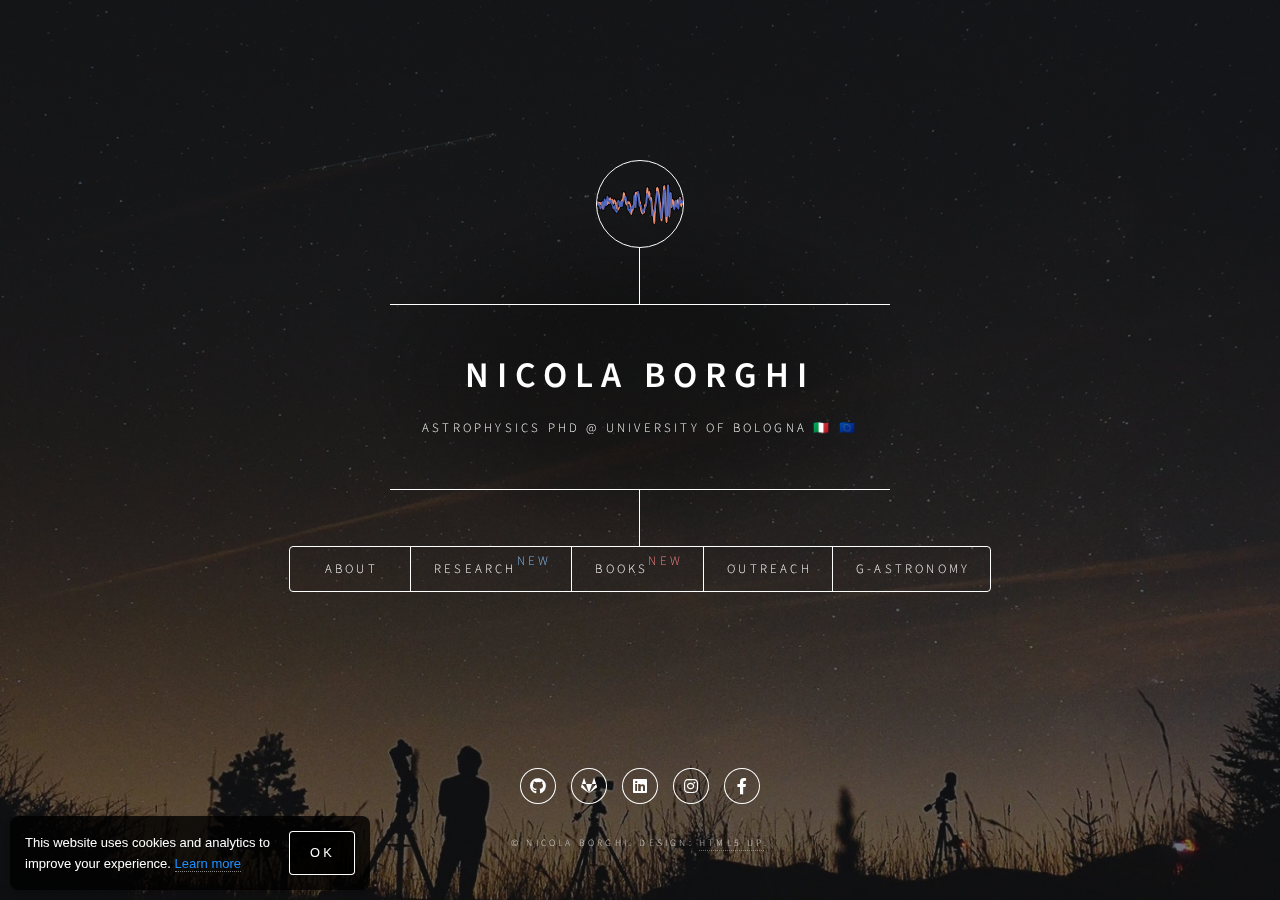
<file: index.html>
<!DOCTYPE HTML>
<html lang="en">
	<head>
		<meta charset="utf-8">

		<!-- Google tag (gtag.js) -->
		<script async src="https://www.googletagmanager.com/gtag/js?id=G-98KZVMB4NC"></script>
		<script>
		window.dataLayer = window.dataLayer || [];
		function gtag(){dataLayer.push(arguments);}
		gtag('js', new Date());
		gtag('config', 'G-98KZVMB4NC');
		</script>

		<!-- arXiv papers -->
		<script type="text/javascript">
			<!--
			var arxiv_authorid="0000-0002-2889-8997";
			var arxiv_format="arxiv";
			var arxiv_max_entries=0;       //show all articles
			var arxiv_includeComments=1;   //do not show comments (default is 1)
			var arxiv_includeSubjects=0;
			//--></script>
		<script type="text/javascript" src="https://arxiv.org/js/myarticles.js"></script>

		<script>
			document.addEventListener("DOMContentLoaded", () => {
				// Check if the site has been visited
				if (!localStorage.getItem("visited")) {
					// Mark the site as visited
					localStorage.setItem("visited", "true");
				} else {
					// If visited, remove the preload class
					document.body.classList.remove("is-preload");
				}
			});
		</script>



		<title>Nicola Borghi</title>
		<meta charset="utf-8" />
		<meta name="viewport" content="width=device-width, initial-scale=1" />
		<link rel="stylesheet" href="assets/css/main.css" />
		<link rel='shortcut icon' type='image/x-icon' href='favicon.ico' />
		<noscript><link rel="stylesheet" href="assets/css/noscript.css" /></noscript>
	</head>
	<body class="is-preload">
		
		<div id="cookie-banner">
			<p>This website uses cookies and analytics to improve your experience. <a href="/privacy-policy.html" target="_blank" >Learn more</a></p>
			<button id="accept-cookies" class="secondary">Ok</button>
		</div>

		<script>
			// Check if the user has already accepted cookies
			if (localStorage.getItem('cookiesAccepted') === 'true') {
			document.getElementById('cookie-banner').style.display = 'none';
			}

			// Handle cookie acceptance
			document.getElementById('accept-cookies').addEventListener('click', function() {
			localStorage.setItem('cookiesAccepted', 'true');
			document.getElementById('cookie-banner').style.display = 'none';
			});
		</script>
		
		<!-- Wrapper -->
			<div id="wrapper">

				<!-- Scroll button -->
					<button id="back-to-top-btn" class="fas fa-angle-double-up"></button>

				<!-- Header -->
					<header id="header">
						
						<img src="gw_logo.svg" class="logo" alt="Galaxy Icon" width="40px" >
						
						<div class="content">
							<div class="inner">
								<h1>Nicola Borghi</h1>
								<p>Astrophysics PhD @ University of Bologna 🇮🇹 🇪🇺</p>
							</div>
						</div>
						<nav>
							<ul>
								<li><a href="#intro">About</a></li>
								<li><a href="#research">Research<sup style="color: rgb(128, 186, 240); vertical-align: top;">new</sup></a></li>
								<li><a href="#books">Books<sup style="color: lightcoral; vertical-align: top;">new</sup></a></li>
								<li><a href="#outreach">Outreach</a></li>
								<li><a href="gastronomy.html">G-Astronomy</a></li>
							</ul>
						</nav>
						

					</header>



				<!-- Main -->
					<div id="main">

						<!-- Intro -->
							<article id="intro">
								<h2 class="major">Intro</h2>
								<span class="image main"><img src="images/intro.jpg" alt="Flammarion - L'atmosphère: météorologie populaire (1888) - Engraving" /><div align="right">Flammarion C., <i>L'Atmosphere: Météorologie Populaire</i> (Paris, 1888), colorized</div></span>
								<p>I am a postdoctoral researcher at the Department of Physics and Astronomy, University of Bologna. My interests revolve around observational cosmology and extragalactic astrophysics: gravitational waves, cosmic chronometers, galaxy formation and evolution.</p>
								<p>Beyond the involvement with scientific research, I particularly enjoy communicating science to the wider public through outreach events. I am a member of Gapers Amateur Astronomers Group based in San Giovanni in Persiceto (BO), which I have been actively supporting since 2015.</p>

								<ul class="actions">
								<li><a href="docs/cv_nicolaborghi.pdf" target="_blank" class="button icon solid fa-download">Curriculum Vitae</a></li><li><a href="https://amsdottorato.unibo.it/11090/" target="_blank" class="button icon solid fa-book-open">PhD Thesis</a></li>
								</ul>
							<hr />
								<h3 class="major">Bio</h3>
								<p>I was born in 1996 in <b>Renazzo</b>, a small town between <a href="https://www.ferraraterraeacqua.it/en/news/10-reasons-to-visit-ferrara" target="_blank">Ferrara</a> and <a href="https://www.thecommonwanderer.com/blog/bologna-travel-tips" target="_blank">Bologna</a> which is also the hometown of <a href="https://en.wikipedia.org/wiki/Ferruccio_Lamborghini" target="_blank">Ferruccio Lamborghini</a>. On 15 January 1824 a meteorite fell and three stones with a total mass of ~ 10 kg were recovered. Due to its peculiar composition, it led to the definition of a new group of carbonaceous chondrites: <a href="https://ui.adsabs.harvard.edu/abs/1993GeCoA..57.1567W/abstract" target="_blank"> Renazzo-type (CR)</a>. </p>
								<p>In a nearby town, Cento, I attended the Scientific High School ISIT - Bassi Burgatti. Here I met Sandro Zannarini, professor of physics. It was thanks to him that my interest in astronomy exponentially grew. He persuaded me to participate in Italian Astronomy Olympiads and with his teachings I managed to reach the national stage. I also developed a strong passion for the most “hands-on” aspects of Astronomy and I decided to invest in the first proper telescope: Celestron CPC 800. Being unsuitable for astrophotography I used (and still use) it for <a href="#outreach" >outreach events</a>.</p>
								
								<p>Joining the <a href="https://www.gapers.it/" target="_blank">Gruppo Astrofili Persicetani</a> (amateur astronomer group in San Giovanni in Persiceto) marked the beginning of my outreach endeavors. I had the opportunity to deliver my first public outreach talks and organize stargazing nights. My primary focus has always been to bring the most updated news from astrophysics research, including, in particular, the open questions in cosmology. Here, the enthusiasm of Romano Serra helped me recognize the importance of outreach in inspiring the next generation of citizens and scientists.</p>
								
								<p></p>

								<blockquote>Such website is part of my learning experience and therefore it is conceived as a work in progress, subject to continuous editing and open to any feedback that you may provide. Make sure to visit the <a href="gastronomy.html">G-Astronomy</a> section!</blockquote>
							</article>

						<!-- Research -->
							<article id="research">
								<h2 class="major">Research</h2>

								<p align="justify">I work in the field of observational cosmology with expertise in gravitational waves and galaxy evolution. My research focuses on investigating the expansion history of the Universe with emerging probes. Currently, I am a postdoctoral researcher at the University of Bologna working with <a href="https://www.unibo.it/sitoweb/michele.moresco/" target="_blank">Michele Moresco</a>. I am also part of the <a href="https://www.einsteintelescope.science/" target="_blank">Einstein Telescope</a> collaboration and <a href="https://www.euclid-ec.org/" target="_blank">Euclid</a> consortium.
								</p>
								
								<div class="container">
									<div class="row" style="display: flex; align-items: center; justify-content: space-around; flex-wrap: wrap">
									  <div class="col-sm-4"><a href="#GW"><i class="fas fa-wave-square"></i> GW cosmology</a></div>
									  <div class="col-sm-4"><a href="#CC"><i class="fas fa-clock"></i> Cosmic Chronometers</a></div>
									  <div class="col-sm-4"><a href="#SPop"><i class="fas fa-clock"></i> Stellar Populations</a></div>
									</div>
									<br>
									<div class="row" style="display: flex; align-items: center; justify-content: space-around; flex-wrap: wrap">
									  <div class="col-sm-4"></div>
									  <div class="col-sm-4"><a href="#code"><i class="fas fa-code"></i> Code</a></div>
									  <div class="col-sm-4"><a href="#papers"><i class="fas fa-file"></i> Papers</a></div>
									  <div class="col-sm-4"></div>
									</div>
								  </div>
								<br><br>


								<h3 class="major" id="GW" style="margin-bottom: 1;">Gravitational-wave Cosmology<sup style="color: rgb(128, 186, 240); vertical-align: top;"> new</sup></h3>
								<p align="justify" style="margin-bottom: 0;">Gravitational waves (GW) produced from compact binaries can be used as <i>standard sirens</i>, as they provide a direct measurement of the luminosity distance requiring no additional calibrations (<a href="https://www.nature.com/articles/323310a0" target="_blank" >Schutz, 1986</a>). Unfortunately, determining redshift from current GW data alone is not possible because of its inherent degeneracy with binary masses, therefore external information is required to provide cosmological constraints.</p>
								
								<div class="row" style="display: flex; align-items: center; justify-content: space-around; flex-wrap: wrap">
									<div class="col-6 col-12-small">
									  <span class="image main"><img src="images/gw.svg" alt="Correlation of gravitational wave signal with galaxy catalog" width="350"/></span>
									</div>
									<div class="col-6 col-12-small">
										<p align="justify" style="margin-bottom: 0;">
										In my research, I am exploring how this can be achieved using a statistical approach based on the cross-correlation of GW signals with galaxy catalogs. This method has a great potential with upcoming and future GW detectors and deep galaxy surveys, as it can map the luminosity-distance relation up to high redshift, z~2. In Borghi et al. (2023) we investigated the impact of galaxy redshift uncertainties in a joint cosmological and astrophysical inference of the BBH population simulated for LVK O4 and O5.</p>
									</div>
								</div>
								<p>We are currently extending the analysis to understand the impact of galaxy properties.</p>
								<br>


								<h3 class="major" id="CC">Cosmic chronometers</h3>
								<span class="image main"><img src="images/cc.svg" alt="Cosmic Chronometers: the Age-z diagram" width="500"/></span>
								<p align="justify">Massive and passive galaxies can be used as cosmic chronometers to study the expansion history of the Universe. In particular, by studying their differential aging over different cosmic epochs it is possible to obtain direct measurements of the Hubble parameter, H(z) (<a href="https://iopscience.iop.org/article/10.1086/340549" target="_blank" >Jimenez & Loeb, 2002</a>). These measurements are cosmological-model independent! However, to obtain robust differential age measurements it is crucial to break internal degeneracies between stellar population parameters (e.g. age and chemical content). In my research, I explored how this can be achieved with deep spectroscopic data. In particular, in <a href="https://iopscience.iop.org/article/10.3847/2041-8213/ac3fb2/" target="_blank" >Borghi et al. 2022b</a>, we obtained a new measurement of H(z) at z~0.7 by using specific spectral features to constrain the differential aging of passive galaxies selected in the LEGA-C survey. </p>
								<br>
								
								<h3 class="major" id="SPop">Stellar Populations</h3>
								<span class="image main"><img src="images/stellarpopfit.png" alt="Stellar Populations: spectral features" width="500"/></span>
								<p align="justify">I have always been fascinated by how much we can learn about the stellar populations in galaxies by studying their integrated light spectra, despite all the complications coming from modelling stellar evolution and inherent degeneracies between the astrophysical parameters. In my research, I have taken advantage of the publicly available LEGA-C spectroscopic survey to measure in detail the stellar population properties of individual massive and passive galaxies at z~0.7 (<a href="https://iopscience.iop.org/article/10.3847/1538-4357/ac3240/" target="_blank" >Borghi et al. 2022a</a>). In this process, I contributed to develop <a href="#pylick">pyLick</a>, a Python code to measure spectral features, which I fitted to stellar population models to infer galaxy properties (namely age, metallicity [Z/H], and alpha-enhancements [alpha/Fe]). In <a href="https://iopscience.iop.org/article/10.3847/1538-4365/acbc77/" target="_blank">Jiao et al. 2023</a> and <a href="https://doi.org/10.1051/0004-6361/202346992" target="_blank">Tomasetti et al. 2023</a> we extended the study by using the full-spectral-fitting tecnique.</p>
								<br>

								<h3 class="major" id="code">Code</h3>
								<p align="justify">Here are some freely available tools, which I have developed for my research.</p>

								<div class="row" style="display: flex; align-items: center; justify-content: space-around; flex-wrap: wrap">
									<div class="col-6 col-12-small" id="chimera">
										<p align="justify" style="margin-bottom: 0;"><b>CHIMERA</b> (Combined Hierarchical Inference Model for Electromagnetic and gRavitational-wave Analysis), is a flexible Python code to analyze standard sirens with galaxy catalogs, allowing for a joint fitting of the cosmological and astrophysical population parameters within a Hierarchical Bayesian Inference framework.</p>
									</div>
									<div class="col-6 col-12-small">
										<span class="main"><img src="images/CHIMERA_logoNB2_dark.png" alt="CHIMERA logo" width="300"/></span>
									</div>
									<div class="row" style="display: flex; align-items: center; justify-content: space-around; flex-wrap: wrap">
										<div class="col-sm-4"></div>
										<div class="col-sm-4"><a href="https://github.com/CosmoStatGW/CHIMERA" target="_blank"><i class="icon brands fa-github"></i> Repository</a></div>
										<div class="col-sm-4"><a href="https://chimera-gw.readthedocs.io/" target="_blank"><i class="fas fa-book"></i> Documentation</a></div>
										<div class="col-sm-4"><a href="https://pypi.org/project/chimera-gw/" target="_blank"><i class="icon brands fa-python"></i> PyPI</a></div>
										<div class="col-sm-4"></div>
									  </div>
								</div>
								<hr>
								<div class="row" style="display: flex; align-items: center; justify-content: space-around; flex-wrap: wrap">
									<div class="col-6 col-12-small" id="pylick">
										<p align="justify" style="margin-bottom: 0;"><b>pyLick</b> is Python tool to measure spectral indices from galaxy spectra. Currently, ~80 indices from the near-UV to the near-IR are included. New indices can be easily introduced. The uncertainties are evaluated using the signal-to-noise method proposed by Cardiel et al. (1998). The code also includes useful plotting routines.</p>
									</div>
									<div class="col-6 col-12-small">
										<span class="main"><img src="images/pyLick_logoNB.png" alt="PyLick logo" width="300"/></span>
									</div>
									<div class="row" style="display: flex; align-items: center; justify-content: space-around; flex-wrap: wrap">
										<div class="col-sm-4"></div>
										<div class="col-sm-4"><a href="https://gitlab.com/mmoresco/pylick/-/tree/develop" target="_blank"><i class="icon brands fa-gitlab"></i> Repository</a></div>
										<div class="col-sm-4"><a href="https://pylick.readthedocs.io/en/develop/index.html" target="_blank"><i class="fas fa-book"></i> Documentation</a></div>
										<div class="col-sm-4"></div>
									  </div>
								</div>
								<br><br><br>
								
								<h3 class="major" id="papers">Articles</h3>
								<div id="arxivfeed">[Loading myarticles...]</div>


							</article>


						<!-- Contact -->
							<article id="contact">
								<h2 class="major">Contact</h2>
								<form method="post" action="https://formspree.io/mnqnpyej" enctype="multipart/form-data">
									<div class="fields">
										<div class="field half">
											<input type="text" name="name" placeholder="Name" required/>
										</div>
										<div class="field half">
											<input type="email" name="_replyto" placeholder="Email" required/>
										</div>
										<div class="field">
											<textarea name="message" placeholder="Message" rows="4"></textarea>
										</div>
									</div>
									<ul class="actions">
											
										<li><input type="submit" value="Send Message" class="primary" /></li>
									</ul>
								</form>
								<ul class="icons">
									<li><a href="https://github.com/nicoborghi" class="icon brands fa-github"><span class="label">GitHub</span></a></li>
									<li><a href="https://gitlab.com/nicoborghi" class="icon brands fa-gitlab"><span class="label">GitLab</span></a></li>
									<li><a href="https://www.linkedin.com/in/nicolaborghi/" class="icon brands fa-linkedin"><span class="label">Linkedin</span></a></li>
									<li><a href="https://www.instagram.com/nicolaborghi/" class="icon brands fa-instagram"><span class="label">Instagram</span></a></li>
									<li><a href="https://www.facebook.com/NicoBorghi22" class="icon brands fa-facebook-f"><span class="label">Facebook</span></a></li><li></li><li></li>
								</ul>
							</article>


							<article id="books">
								<h2 ><b>Books</b> / <a href="#libri">Libri</a></h2>
								</br>
								<h3>(italian only, for now...)</h3><h3 style="color: coral;">Meteoriti storiche. Un metodo per indagare il passato: Il caso Renazzo CR2.</h3>
								<h4 style="margin-bottom: 0;">in riga edizioni, Bologna, 2023</h4>
								
								<div class="row" style="display: flex; align-items: center; justify-content: space-around; flex-wrap: wrap">
									<div class="col-6 col-12-small">
									  <span class="image main"><img src="images/libroRenazzo.jpg" alt="Correlation of gravitational wave signal with galaxy catalog"/></span>
									</div>
									<div class="col-6 col-12-small">
										<p align="justify" style="margin-bottom: 10px;"><i>In this book, the authors have conducted in-depth research, both archival and on-site, regarding the meteoric event that occurred two hundred years ago in Renazzo, a small village near Cento (FE) in Emilia-Romagna. Through the analysis of historical documents, the authors have investigated three major mysteries. When did it exactly fall? How much was collected? Where did it exactly fall? Finally, an analysis of the soil stratigraphy at the location indicated by local chronicles shows a significant presence of extraterrestrial microspherules.</i></p>
										<p align="justify" style="margin-bottom: 0;">The book strands at the crossroads of popular science, illustrating the realm of meteorites and the techniques for their identification, historical research by unveiling the behind-the-scenes of the conducted investigations, and scientific research through the study of micrometeorites. It is therefore aimed at a broad audience, from the casual meteorite enthusiast to the scientific researcher.</p>
									</div>
								</div>
								<div style="display: flex; align-items: center; justify-content: center; margin-top:10px; margin-bottom: 30px">
								  <a href="https://www.amazon.com/Meteoriti-storiche-metodo-indagare-passato/dp/8893644398/" target="_blank" class="button primary fab fa-amazon"> Buy (eBook available)</a>
								</div>
							</article>

							<article id="libri">
								<h2><a href="#books">Books</a> / <b>Libri</b></h2>
								<br>
								<h3 style="color: coral;">Meteoriti storiche. Un metodo per indagare il passato: Il caso Renazzo CR2.</h3>
								<h4 style="margin-bottom: 0;">in riga edizioni, Bologna, 2023</h4>
								
								<div class="row" style="display: flex; align-items: center; justify-content: space-around; flex-wrap: wrap">
									<div class="col-6 col-12-small">
									  <span class="image main"><img src="images/libroRenazzo.jpg" alt="Correlation of gravitational wave signal with galaxy catalog" width="300"/></span>
									</div>
									<div class="col-6 col-12-small">
										<p align="justify" style="margin-bottom: 10px;"><i>In questo libro, gli autori hanno condotto approfondite ricerche, sia di natura archivistica che sul campo, riguardo all'evento meteorico avvenuto duecento anni fa a Renazzo, un piccolo borgo nei pressi di Cento (FE), in Emilia-Romagna. Attraverso un'analisi attenta dei documenti storici gli autori hanno studiato tre grandi enigmi. Quando è caduta esattamente? Quanta ne è stata raccolta? Dov'è caduta esattamente? Infine, si presenta un'analisi delle stratigrafie del suolo nel sito indicato dalle cronache locali che rivela un significativo contenuto di microsfere extraterrestri.</i></p>
										<p align="justify" style="margin-bottom: 0;">Il libro si colloca al crocevia tra divulgazione, illustrando il mondo delle meteoriti e le tecniche per la loro individuazione, ricerca storica, svelando il dietro le quinte delle indagini condotte, e ricerca scientifica, attraverso lo studio delle micrometeoriti. È quindi rivolto a un pubblico ampio: dal semplice appassionato di meteoriti al ricercatore scientifico.</p>
									</div>
								</div>
								<div style="display: flex; align-items: center; justify-content: center; margin-top:10px; margin-bottom: 30px">
								  <a href="https://www.amazon.it/Meteoriti-storiche-metodo-indagare-passato/dp/8893644398/" target="_blank" class="button primary fab fa-amazon"> Compra (eBook disponibile)</a>
								</div>
							</article>

						<!-- Outreach EN/ITA-->
							<article id="outreach">
								<h2 ><b>Outreach</b> / <a href="#conferenze">Conferenze</a></h2>
								<blockquote>N'est-il pas agréable d'exercer notre esprit dans la contemplation des grands spectacles de la nature ? N'est-il pas utile de savoir au moins sur quoi nous marchons, quelle place nous occupons dans l'infini, quel est ce soleil dont les rayons bienfaisants entretiennent la vie terrestre, quel est ce ciel qui nous environne, quelles sont ces nombreuses étoiles qui pendant la nuit obscure répandent dans l'espace leur silencieuse lumière?</br>
								<footer>— Camille Flammarion, Astronomie populaire (1880), Incipit</footer>
								</blockquote>	
							</br>
							<div class="table-wrapper">
								<table>
									<thead colspan="2">
										<tr></tr><h3>Museo del Cielo e della Terra, San Giovanni in Persiceto (BO)</h3></tr>
									</thead>
									<tbody>
										<tr>
											<td> <img src="images\outreach\euclid.webp" class="image figure" alt="Euclid"> </td><td> <b>  Euclid: the telescope to map the dark Universe </b> </td>
										</tr>
										<tr>
											<td> <img src="images\outreach\gw.webp" class="image figure" alt="Gravitational waves"> </td><td> <b>  Listening to Gravitational Waves... </b></td></tr>
										<tr>
											<td> <img src="images\outreach\research.webp" class="image figure" alt="Ladder to the moon"> </td><td> <b> The Achievements of Astronomy - Why do we have to invest in Research? </b></td></tr>
										<tr>
											<td> <img src="images\outreach\m87.webp" class="image figure" alt="The M87 Black Hole"> </td><td> <b> M87's Black Hole and its Photon Ring </b></td></tr>
										<tr>
											<td> <img src="images\outreach\ext.webp" class="image figure" alt="Black Hole Accretion Disk"> </td><td> <b> Extreme environments in the Universe </b></td></tr>
										<tr>
											<td> <img src="images\outreach\bh1.webp" class="image figure" alt="Black Hole Illustration"> </td><td> <b> Black Holes: at the edge of space-time </b></td></tr>
										<tr>
											<td> <img src="images\outreach\isn.webp" class="image figure" alt="A Planetary Nebula"> </td><td> <b> The enchanting charm of Interstellar Nebulae </b></td></tr>
										<tr>
											<td> <img src="images\outreach\gls.webp" class="image figure" alt="A Gravitational Lens"> </td>
											<td> <b> Gravitational lenses: some fancy upshots of General Relativity </b></td>
										</tr>
										<tr>
											<td> <img src="images\outreach\esp.webp" class="image figure" alt="An Exoplanet Illustration"> </td>
											<td> <b> Almost Twins: searching for life in the Cosmos </b></td>
										</tr>
										<tr>
											<td> <img src="images\outreach\cw.webp" class="image figure" alt="The Cosmic Web"> </td>
											<td> <b> The Dark Side of the Universe </b></td>
										</tr>
									</tbody>
									<tfoot> <tr></tr>
									</tfoot>
								</table>
							</div>
							</br>
							<div class="table-wrapper">	
								<table>
									<tbody>
									<thead colspan="2">
											<tr></tr><h3>Astronomy Courses</h3></tr>
									</thead>
									<tbody>
										<tr>
											<td> <img src="images\outreach\exp_astronauts.webp" class="image figure" alt="An Astronaut in the outer Space"> </td>
											<td> <b> Astronauts for 4 days: exploration of space, experiments, missiles and meteorites (for primary schools) </b></td>
										</tr>
										<tr>
											<td> <img src="images\outreach\exp_astronomers.webp" class="image figure" alt="Handmade Paintings of Nebulae"> </td>
											<td> <b> Astronomers for 4 days: Solar System, telescopes, stars and galaxies with expriments (for primary schools) </b></td>
										</tr>
										<tr>
											<td> <img src="images\outreach\elt.webp" class="image figure" alt="An Illustration of the Extremely Large Telescope"> </td>
											<td> <b> Astronomical telescopes </b></td>
										</tr>
										<tr>
											<td> <img src="images\outreach\sn.webp" class="image figure" alt="An Illustration of a Supernova"> </td>
											<td> <b> Stellar evolution </b></td>
										</tr>
									</tbody>
									<tfoot> <tr></tr>
									</tfoot>
								</table>
							</div>
							</br>
							<div class="table-wrapper">	
								<table>
									<tbody>
									<thead colspan="2">
											<tr></tr><h3>Other events</h3></tr>
									</thead>
									<tr>
										<td> <img src="images\outreach\renazzo.webp" class="image figure" alt="The Renazzo meteorite"> </td>
										<td> <b> Asteroids and Meteorites: Messengers from the Cosmos, 9 May 2024, Salone Del Libro di Torino - Book Fair</b></td>
									</tr>
										<tr>
											<td> <img src="images\outreach\moonar.webp" class="image figure" alt="The Earth seen from the Moon"> </td>
											<td> <b> The Journey to the Moon, 18 July 2019, Palata Pepoli (BO)</b></td>
										</tr>
										<tr>
											<td> <img src="images\outreach\mecl.webp" class="image figure" alt="Phases of a Partial Lunar Eclipse"> </td>
											<td> <b> Lunar Eclipse, 27 July 2018, Palata Pepoli (BO)</b></td>
										</tr>
									</tbody>
									<tfoot> <tr></tr>
									</tfoot>
								</table>
							</div>
	
							</article>
							
							<article id="conferenze">
								<h2><a href="#outreach">Outreach</a> / <b>Conferenze</b></h2>
								<blockquote>La scienza è meraviglia.
								</br><footer>— Romano Serra</footer></blockquote>	
							<div class="table-wrapper">	
								<table>
									<tbody>
										<thead colspan="2">
												<tr></tr><h3>Museo del Cielo e della Terra, San Giovanni in Persiceto (BO)</h3></tr>
										</thead>
										<tr>
											<td> <img src="images\outreach\euclid.webp" class="image figure" alt="Euclid"> </td>
											<td> <b>  Euclid: il telescopio per mappare l'Universo oscuro </b> </td>
										</tr>
										<tr>
											<td> <img src="images\outreach\gw.webp" class="image figure" alt="Onde Gravitazionali"> </td>
											<td> <b>  Ascoltando le Onde Gravitazionali... </b> </td>
										</tr>
										<tr>
											<td> <img src="images\outreach\research.webp" class="image figure" alt="Scala verso la Luna"> </td>
											<td> <b> Le conquiste dell'Astronomia - Perché dobbiamo investire milioni nella ricerca? </b> </td>
										</tr>
										<tr>
											<td> <img src="images\outreach\m87.webp" class="image figure" alt="Il buco nero di M87"> </td>
											<td> <b> Buco nero di M87: come si è arrivati all'immagine dell'Anello Fotonico </b> </td>
										</tr>
										<tr>
											<td> <img src="images\outreach\ext.webp" class="image figure" alt="Disco di accrescimento di un buco nero"> </td>
											<td> <b> Ambienti estremi nell'Universo </b></td>
										</tr>
										<tr>
											<td> <img src="images\outreach\bh1.webp" class="image figure" alt="Illustrazione di un buco nero"> </td>
											<td> <b> Buchi neri: ai confini dello spazio-tempo </b></td>
										</tr>
										<tr>
											<td> <img src="images\outreach\isn.webp" class="image figure" alt="Una nebulosa planetaria"> </td>
											<td> <b> L'incantevole fascino delle nebulose interstellari </b></td>
										</tr>
										<tr>
											<td> <img src="images\outreach\gls.webp" class="image figure" alt="Una lente gravitazionale"> </td>
											<td> <b> Lenti gravitazionali: alcuni simpatici effetti della relatività generale </b></td>
										</tr>
										<tr>
											<td> <img src="images\outreach\esp.webp" class="image figure" alt="Un'illustrazione di un esopianeta"> </td>
											<td> <b> Gemelli (o quasi) della Terra: alla ricerca  della vita nel Cosmo </b></td>
										</tr>
										<tr>
											<td> <img src="images\outreach\cw.webp" class="image figure" alt="The Cosmic Web"> </td>
											<td> <b> Il Lato Oscuro dell'Universo </b></td>
										</tr>
									</tbody>
									<tfoot> <tr></tr>
									</tfoot>
								</table>
							</div>
							</br>
							<div class="table-wrapper">	
								<table>
									<tbody>
										<thead colspan="2">
											<tr></tr><h3>Corsi di Astronomia</h3></tr>
										</thead>
										<tr>
											<td> <img src="images\outreach\exp_astronauts.webp" class="image figure" alt="Astronauta nello spazio"> </td>
											<td> <b> Astronauti per 4 Giorni: esplorazione dello Spazio, esperimenti, missili e meteoriti (per scuole primarie) </b></td>
										</tr>
										<tr>
											<td> <img src="images\outreach\exp_astronomers.webp" class="image figure" alt="Disegni di nebulose"> </td>
											<td> <b> Astronomi per 4 giorni: Sistema Solare, telescopi, stelle e galassie con esperimenti (per scuole primarie) </b></td>
										</tr>
										<tr>
											<td> <img src="images\outreach\elt.webp" class="image figure"  alt="Illustrazione dell'Extremely Large Telescope"> </td>
											<td> <b> Telescopi astronomici </b></td>
										</tr>
										<tr>
											<td> <img src="images\outreach\sn.webp" class="image figure"  alt="Illustrazione di una supernova"> </td>
											<td> <b> Evoluzione stellare </b></td>
										</tr>
									</tbody>
									<tfoot> <tr></tr>
									</tfoot>
								</table>
							</div>
							</br>
							<div class="table-wrapper">	
								<table>
									<tbody>
										<thead colspan="2">
											<tr></tr><h3>Altri eventi</h3></tr>
										</thead>
										<tr>
											<td> <img src="images\outreach\renazzo.webp" class="image figure" alt="The Renazzo meteorite"> </td>
											<td> <b> Asteroidi e meteoriti: i messaggeri del cosmo, 9 Maggio 2024, Salone Del Libro di Torino </b></td>
										</tr>
										<tr>
											<td> <img src="images\outreach\moonar.webp" class="image figure" alt="La Terra vista dalla Luna"> </td>
											<td> <b> Viaggio sulla Luna A/R, 18 Luglio 2019, Palata Pepoli (BO)</b></td>
										</tr>
										<tr>
											<td> <img src="images\outreach\mecl.webp" class="image figure" alt="Fasi di un'eclisse parziale lunare"> </td>
											<td> <b> Eclisse Lunare del 27 Luglio 2018, Palata Pepoli (BO)</b></td>
										</tr>
									</tbody>
									<tfoot> <tr></tr>
									</tfoot>
								</table>
							</div>
							</article>

						<!-- Elements -->
							<article id="elements">
									<h2 class="major">Elements</h2>
	
									<section>
										<h3 class="major">Text</h3>
										<p>This is <b>bold</b> and this is <strong>strong</strong>. This is <i>italic</i> and this is <em>emphasized</em>.
										This is <sup>superscript</sup> text and this is <sub>subscript</sub> text.
										This is <u>underlined</u> and this is code: <code>for (;;) { ... }</code>. Finally, <a href="#">this is a link</a>.</p>
										<hr />
										<h2>Heading Level 2</h2>
										<h3>Heading Level 3</h3>
										<h4>Heading Level 4</h4>
										<h5>Heading Level 5</h5>
										<h6>Heading Level 6</h6>
										<hr />
										<h4>Blockquote</h4>
										<blockquote>Fringilla nisl. Donec accumsan interdum nisi, quis tincidunt felis sagittis eget tempus euismod. Vestibulum ante ipsum primis in faucibus vestibulum. Blandit adipiscing eu felis iaculis volutpat ac adipiscing accumsan faucibus. Vestibulum ante ipsum primis in faucibus lorem ipsum dolor sit amet nullam adipiscing eu felis.</blockquote>
										<h4>Preformatted</h4>
										<pre><code>i = 0;
	
	while (!deck.isInOrder()) {
		print 'Iteration ' + i;
		deck.shuffle();
		i++;
	}
	
	print 'It took ' + i + ' iterations to sort the deck.';</code></pre>
									</section>
	
									<section>
										<h3 class="major">Lists</h3>
	
										<h4>Unordered</h4>
										<ul>
											<li>Dolor pulvinar etiam.</li>
											<li>Sagittis adipiscing.</li>
											<li>Felis enim feugiat.</li>
										</ul>
	
										<h4>Alternate</h4>
										<ul class="alt">
											<li>Dolor pulvinar etiam.</li>
											<li>Sagittis adipiscing.</li>
											<li>Felis enim feugiat.</li>
										</ul>
	
										<h4>Ordered</h4>
										<ol>
											<li>Dolor pulvinar etiam.</li>
											<li>Etiam vel felis viverra.</li>
											<li>Felis enim feugiat.</li>
											<li>Dolor pulvinar etiam.</li>
											<li>Etiam vel felis lorem.</li>
											<li>Felis enim et feugiat.</li>
										</ol>
										<h4>Icons</h4>
										<ul class="icons">
											<li><a href="#" class="icon brands fa-twitter"><span class="label">Twitter</span></a></li>
											<li><a href="#" class="icon brands fa-facebook-f"><span class="label">Facebook</span></a></li>
											<li><a href="#" class="icon brands fa-instagram"><span class="label">Instagram</span></a></li>
											<li><a href="#" class="icon brands fa-github"><span class="label">Github</span></a></li>
										</ul>
	
										<h4>Actions</h4>
										<ul class="actions">
											<li><a href="#" class="button primary">Default</a></li>
											<li><a href="#" class="button">Default</a></li>
										</ul>
										<ul class="actions stacked">
											<li><a href="#" class="button primary">Default</a></li>
											<li><a href="#" class="button">Default</a></li>
										</ul>
									</section>
	
									<section>
										<h3 class="major">Table</h3>
										<h4>Default</h4>
										<div class="table-wrapper">
											<table>
												<thead>
													<tr>
														<th>Name</th>
														<th>Description</th>
														<th>Price</th>
													</tr>
												</thead>
												<tbody>
													<tr>
														<td>Item One</td>
														<td>Ante turpis integer aliquet porttitor.</td>
														<td>29.99</td>
													</tr>
													<tr>
														<td>Item Two</td>
														<td>Vis ac commodo adipiscing arcu aliquet.</td>
														<td>19.99</td>
													</tr>
													<tr>
														<td>Item Three</td>
														<td> Morbi faucibus arcu accumsan lorem.</td>
														<td>29.99</td>
													</tr>
													<tr>
														<td>Item Four</td>
														<td>Vitae integer tempus condimentum.</td>
														<td>19.99</td>
													</tr>
													<tr>
														<td>Item Five</td>
														<td>Ante turpis integer aliquet porttitor.</td>
														<td>29.99</td>
													</tr>
												</tbody>
												<tfoot>
													<tr>
														<td colspan="2"></td>
														<td>100.00</td>
													</tr>
												</tfoot>
											</table>
										</div>
	
										<h4>Alternate</h4>
										<div class="table-wrapper">
											<table class="alt">
												<thead>
													<tr>
														<th>Name</th>
														<th>Description</th>
														<th>Price</th>
													</tr>
												</thead>
												<tbody>
													<tr>
														<td>Item One</td>
														<td>Ante turpis integer aliquet porttitor.</td>
														<td>29.99</td>
													</tr>
													<tr>
														<td>Item Two</td>
														<td>Vis ac commodo adipiscing arcu aliquet.</td>
														<td>19.99</td>
													</tr>
													<tr>
														<td>Item Three</td>
														<td> Morbi faucibus arcu accumsan lorem.</td>
														<td>29.99</td>
													</tr>
													<tr>
														<td>Item Four</td>
														<td>Vitae integer tempus condimentum.</td>
														<td>19.99</td>
													</tr>
													<tr>
														<td>Item Five</td>
														<td>Ante turpis integer aliquet porttitor.</td>
														<td>29.99</td>
													</tr>
												</tbody>
												<tfoot>
													<tr>
														<td colspan="2"></td>
														<td>100.00</td>
													</tr>
												</tfoot>
											</table>
										</div>
									</section>
	
									<section>
										<h3 class="major">Buttons</h3>
										<ul class="actions">
											<li><a href="#" class="button primary">Primary</a></li>
											<li><a href="#" class="button">Default</a></li>
										</ul>
										<ul class="actions">
											<li><a href="#" class="button">Default</a></li>
											<li><a href="#" class="button small">Small</a></li>
										</ul>
										<ul class="actions">
											<li><a href="#" class="button primary icon solid fa-download">Icon</a></li>
											<li><a href="#" class="button icon solid fa-download">Icon</a></li>
										</ul>
										<ul class="actions">
											<li><span class="button primary disabled">Disabled</span></li>
											<li><span class="button disabled">Disabled</span></li>
										</ul>
									</section>
	
									<section>
										<h3 class="major">Form</h3>
										<form method="post" action="#">
											<div class="fields">
												<div class="field half">
													<label for="demo-name">Name</label>
													<input type="text" name="demo-name" id="demo-name" value="" placeholder="Jane Doe" />
												</div>
												<div class="field half">
													<label for="demo-email">Email</label>
													<input type="email" name="demo-email" id="demo-email" value="" placeholder="jane@untitled.tld" />
												</div>
												<div class="field">
													<label for="demo-category">Category</label>
													<select name="demo-category" id="demo-category">
														<option value="">-</option>
														<option value="1">Manufacturing</option>
														<option value="1">Shipping</option>
														<option value="1">Administration</option>
														<option value="1">Human Resources</option>
													</select>
												</div>
												<div class="field half">
													<input type="radio" id="demo-priority-low" name="demo-priority" checked>
													<label for="demo-priority-low">Low</label>
												</div>
												<div class="field half">
													<input type="radio" id="demo-priority-high" name="demo-priority">
													<label for="demo-priority-high">High</label>
												</div>
												<div class="field half">
													<input type="checkbox" id="demo-copy" name="demo-copy">
													<label for="demo-copy">Email me a copy</label>
												</div>
												<div class="field half">
													<input type="checkbox" id="demo-human" name="demo-human" checked>
													<label for="demo-human">Not a robot</label>
												</div>
												<div class="field">
													<label for="demo-message">Message</label>
													<textarea name="demo-message" id="demo-message" placeholder="Enter your message" rows="6"></textarea>
												</div>
											</div>
											<ul class="actions">
												<li><input type="submit" value="Send Message" class="primary" /></li>
												<li><input type="reset" value="Reset" /></li>
											</ul>
										</form>
									</section>
	
							</article>

					</div>

				<!-- Footer -->
					<footer id="footer">
						<p>
							<ul class="icons">
								<li><a href="https://github.com/nicoborghi" class="icon brands fa-github" target="_blank"><span class="label">GitHub</span></a></li>
								<li><a href="https://gitlab.com/nicoborghi" class="icon brands fa-gitlab" target="_blank"><span class="label">GitLab</span></a></li>
								<li><a href="https://www.linkedin.com/in/nicolaborghi/" class="icon brands fa-linkedin" target="_blank"><span class="label">Linkedin</span></a></li>
								<li><a href="https://www.instagram.com/nicolaborghi/" class="icon brands fa-instagram" target="_blank"><span class="label">Instagram</span></a></li>
								<li><a href="https://www.facebook.com/NicoBorghi22" class="icon brands fa-facebook-f" target="_blank"><span class="label">Facebook</span></a></li>
							</ul>
						</p>
						<p class="copyright">&copy; Nicola Borghi. Design: <a href="https://html5up.net">HTML5 UP</a>.</p>
					</footer>

			</div>



		<!-- BG -->
			<div id="bg"></div>

		<!-- Scripts -->
			<script src="assets/js/jquery.min.js"></script>
			<script src="assets/js/browser.min.js"></script>
			<script src="assets/js/breakpoints.min.js"></script>
			<script src="assets/js/util.js"></script>
			<script src="assets/js/main.js"></script>

	</body>
</html>
</file>
<file: assets/css/noscript.css>
/*
	Dimension by HTML5 UP
	html5up.net | @ajlkn
	Free for personal and commercial use under the CCA 3.0 license (html5up.net/license)
*/

/* BG */

	body.is-preload #bg:before {
		background-color: transparent;
	}

/* Header */

	body.is-preload #header {
		-moz-filter: none;
		-webkit-filter: none;
		-ms-filter: none;
		filter: none;
	}

		body.is-preload #header > * {
			opacity: 1;
		}

		body.is-preload #header .content .inner {
			max-height: none;
			padding: 3rem 2rem;
			opacity: 1;
		}

/* Main */

	#main article {
		opacity: 1;
		margin: 4rem 0 0 0;
	}
</file>
<file: assets/css/main.css>
@import url(fontawesome-all.min.css);
@import url("https://fonts.googleapis.com/css?family=Source+Sans+Pro:300italic,600italic,300,600");

/*
	Dimension by HTML5 UP
	html5up.net | @ajlkn
	Free for personal and commercial use under the CCA 3.0 license (html5up.net/license)
*/

html, body, div, span, applet, object,
iframe, h1, h2, h3, h4, h5, h6, p, blockquote,
pre, a, abbr, acronym, address, big, cite,
code, del, dfn, em, img, ins, kbd, q, s, samp,
small, strike, strong, sub, sup, tt, var, b,
u, i, center, dl, dt, dd, ol, ul, li, fieldset,
form, label, legend, table, caption, tbody,
tfoot, thead, tr, th, td, article, aside,
canvas, details, embed, figure, figcaption,
footer, header, hgroup, menu, nav, output, ruby,
section, summary, time, mark, audio, video {
	margin: 0;
	padding: 0;
	border: 0;
	font-size: 100%;
	font: inherit;}

article, aside, details, figcaption, figure,
footer, header, hgroup, menu, nav, section {
	display: block;}

body {
	line-height: 1;
	/* hide scrollbar but allow scrolling */
	-ms-overflow-style: none; /* for Internet Explorer, Edge */
	scrollbar-width: none; /* for Firefox */
	overflow-y: scroll; 
	}	

body::-webkit-scrollbar {
	display: none; /* for Chrome, Safari, and Opera */
	}


ol, ul {
	list-style: none;
}

blockquote, q {
	quotes: none;
}

	blockquote:before, blockquote:after, q:before, q:after {
		content: '';
		content: none;
	}

table {
	border-collapse: collapse;
	border-spacing: 0;
	vertical-align: middle;
}

body {
	text-size-adjust: none;
	-webkit-text-size-adjust: none;
}

mark {
	background-color: transparent;
	color: inherit;
}

input::-moz-focus-inner {
	border: 0;
	padding: 0;
}

input, select, textarea {
	-moz-appearance: none;
	-webkit-appearance: none;
	-ms-appearance: none;
	appearance: none;
}

/* Basic */

	@-ms-viewport {
		width: device-width;
	}

	@media screen and (max-width: 480px) {

		html, body {
			min-width: 320px;
		}

	}

	html {
		box-sizing: border-box;
	}

	*, *:before, *:after {
		box-sizing: inherit;
	}

	body {
		background: #1b1f22;
	}

		body.is-preload *:before{
			background: url('loader.webp') no-repeat center center;
			background-blend-mode: multiply;
			position: absolute;
			top: 0;
			left: 0;
			height: 100%;
			width: 100%;
			z-index: 9999999;
		}
		body.is-preload *, body.is-preload *:after {
			-moz-animation: none !important;
			-webkit-animation: none !important;
			-ms-animation: none !important;
			animation: none !important;
			-moz-transition: none !important;
			-webkit-transition: none !important;
			-ms-transition: none !important;
			transition: none !important;
		}

		body.visited *:before {
			display: none !important;
		}

/* Type */

	html {
		font-size: 16pt;
	}

		@media screen and (max-width: 1680px) {

			html {
				font-size: 12pt;
			}

		}

		@media screen and (max-width: 736px) {

			html {
				font-size: 11pt;
			}

		}

		@media screen and (max-width: 360px) {

			html {
				font-size: 10pt;
			}

		}

	body, input, select, textarea {
		color: #ffffff;
		font-family: "Source Sans Pro", sans-serif;
		font-weight: 300;
		font-size: 1rem;
		line-height: 1.65;
	}

	a {
		-moz-transition: color 0.2s ease-in-out, background-color 0.2s ease-in-out, border-bottom-color 0.2s ease-in-out;
		-webkit-transition: color 0.2s ease-in-out, background-color 0.2s ease-in-out, border-bottom-color 0.2s ease-in-out;
		-ms-transition: color 0.2s ease-in-out, background-color 0.2s ease-in-out, border-bottom-color 0.2s ease-in-out;
		transition: color 0.2s ease-in-out, background-color 0.2s ease-in-out, border-bottom-color 0.2s ease-in-out;
		border-bottom: dotted 1px rgba(255, 255, 255, 0.5);
		text-decoration: none;
		color: inherit;
	}

		a:hover {
			border-bottom-color: transparent;
		}

	strong, b {
		color: #ffffff;
		font-weight: 600;
	}

	em, i {
		font-style: italic;
	}

	p {
		margin: 0 0 2rem 0;
	}

	h1, h2, h3, h4, h5, h6 {
		color: #ffffff;
		font-weight: 600;
		line-height: 1.5;
		margin: 0 0 1rem 0;
		text-transform: uppercase;
		letter-spacing: 0.2rem;
	}

		h1 a, h2 a, h3 a, h4 a, h5 a, h6 a {
			color: inherit;
			text-decoration: none;
		}

		h1.major, h2.major, h3.major, h4.major, h5.major, h6.major {
			border-bottom: solid 1px #ffffff;
			width: -moz-max-content;
			width: -webkit-max-content;
			width: -ms-max-content;
			width: max-content;
			padding-bottom: 0.5rem;
			margin: 0 0 2rem 0;
		}

	h1 {
		font-size: 2.25rem;
		line-height: 1.3;
		letter-spacing: 0.5rem;
	}

	h2 {
		font-size: 1.5rem;
		line-height: 1.4;
		letter-spacing: 0.5rem;
	}

	h3 {
		font-size: 1rem;
	}

	h4 {
		font-size: 0.8rem;
	}

	h5 {
		font-size: 0.7rem;
	}

	h6 {
		font-size: 0.6rem;
	}

	h22 {
		font-size: 2rem;
	}

	@media screen and (max-width: 736px) {

		h1 {
			font-size: 1.75rem;
			line-height: 1.4;
		}

		h2 {
			font-size: 1.25em;
			line-height: 1.5;
		}

	}

	sub {
		font-size: 0.8rem;
		position: relative;
		top: 0.5rem;
	}

	sup {
		font-size: 0.8rem;
		position: relative;
		top: -0.5rem;
	}

	blockquote {
		border-left: solid 4px #ffffff;
		font-style: italic;
		margin: 0 0 2rem 0;
		padding: 0.5rem 0 0.5rem 2rem;
	}

	code {
		background: rgba(255, 255, 255, 0.075);
		border-radius: 4px;
		font-family: "Courier New", monospace;
		font-size: 0.9rem;
		margin: 0 0.25rem;
		padding: 0.25rem 0.65rem;
	}

	pre {
		-webkit-overflow-scrolling: touch;
		font-family: "Courier New", monospace;
		font-size: 0.9rem;
		margin: 0 0 2rem 0;
	}

		pre code {
			display: block;
			line-height: 1.75;
			padding: 1rem 1.5rem;
			overflow-x: auto;
		}

	hr {
		border: 0;
		border-bottom: solid 1px #ffffff;
		margin: 2.75rem 0;
	}

	.align-left {
		text-align: left;
	}

	.align-center {
		text-align: center;
	}

	.align-right {
		text-align: right;
	}

/* Form */

	form {
		margin: 0 0 2rem 0;
	}

		form > :last-child {
			margin-bottom: 0;
		}

		form > .fields {
			display: -moz-flex;
			display: -webkit-flex;
			display: -ms-flex;
			display: flex;
			-moz-flex-wrap: wrap;
			-webkit-flex-wrap: wrap;
			-ms-flex-wrap: wrap;
			flex-wrap: wrap;
			width: calc(100% + 3rem);
			margin: -1.5rem 0 2rem -1.5rem;
		}

			form > .fields > .field {
				-moz-flex-grow: 0;
				-webkit-flex-grow: 0;
				-ms-flex-grow: 0;
				flex-grow: 0;
				-moz-flex-shrink: 0;
				-webkit-flex-shrink: 0;
				-ms-flex-shrink: 0;
				flex-shrink: 0;
				padding: 1.5rem 0 0 1.5rem;
				width: calc(100% - 1.5rem);
			}

				form > .fields > .field.half {
					width: calc(50% - 0.75rem);
				}

				form > .fields > .field.third {
					width: calc(100%/3 - 0.5rem);
				}

				form > .fields > .field.quarter {
					width: calc(25% - 0.375rem);
				}

		@media screen and (max-width: 480px) {

			form > .fields {
				width: calc(100% + 3rem);
				margin: -1.5rem 0 2rem -1.5rem;
			}

				form > .fields > .field {
					padding: 1.5rem 0 0 1.5rem;
					width: calc(100% - 1.5rem);
				}

					form > .fields > .field.half {
						width: calc(100% - 1.5rem);
					}

					form > .fields > .field.third {
						width: calc(100% - 1.5rem);
					}

					form > .fields > .field.quarter {
						width: calc(100% - 1.5rem);
					}

		}

	label {
		color: #ffffff;
		display: block;
		font-size: 0.8rem;
		font-weight: 300;
		letter-spacing: 0.2rem;
		line-height: 1.5;
		margin: 0 0 1rem 0;
		text-transform: uppercase;
	}

	input[type="text"],
	input[type="password"],
	input[type="email"],
	input[type="tel"],
	select,
	textarea {
		-moz-appearance: none;
		-webkit-appearance: none;
		-ms-appearance: none;
		appearance: none;
		-moz-transition: border-color 0.2s ease-in-out, box-shadow 0.2s ease-in-out, background-color 0.2s ease-in-out;
		-webkit-transition: border-color 0.2s ease-in-out, box-shadow 0.2s ease-in-out, background-color 0.2s ease-in-out;
		-ms-transition: border-color 0.2s ease-in-out, box-shadow 0.2s ease-in-out, background-color 0.2s ease-in-out;
		transition: border-color 0.2s ease-in-out, box-shadow 0.2s ease-in-out, background-color 0.2s ease-in-out;
		background-color: transparent;
		border-radius: 4px;
		border: solid 1px #ffffff;
		color: inherit;
		display: block;
		outline: 0;
		padding: 0 1rem;
		text-decoration: none;
		width: 100%;
	}

		input[type="text"]:invalid,
		input[type="password"]:invalid,
		input[type="email"]:invalid,
		input[type="tel"]:invalid,
		select:invalid,
		textarea:invalid {
			box-shadow: none;
		}

		input[type="text"]:focus,
		input[type="password"]:focus,
		input[type="email"]:focus,
		input[type="tel"]:focus,
		select:focus,
		textarea:focus {
			background: rgba(255, 255, 255, 0.075);
			border-color: #ffffff;
			box-shadow: 0 0 0 1px #ffffff;
		}

	select {
		background-image: url("data:image/svg+xml;charset=utf8,%3Csvg xmlns='http://www.w3.org/2000/svg' width='40' height='40' preserveAspectRatio='none' viewBox='0 0 40 40'%3E%3Cpath d='M9.4,12.3l10.4,10.4l10.4-10.4c0.2-0.2,0.5-0.4,0.9-0.4c0.3,0,0.6,0.1,0.9,0.4l3.3,3.3c0.2,0.2,0.4,0.5,0.4,0.9 c0,0.4-0.1,0.6-0.4,0.9L20.7,31.9c-0.2,0.2-0.5,0.4-0.9,0.4c-0.3,0-0.6-0.1-0.9-0.4L4.3,17.3c-0.2-0.2-0.4-0.5-0.4-0.9 c0-0.4,0.1-0.6,0.4-0.9l3.3-3.3c0.2-0.2,0.5-0.4,0.9-0.4S9.1,12.1,9.4,12.3z' fill='%23ffffff' /%3E%3C/svg%3E");
		background-size: 1.25rem;
		background-repeat: no-repeat;
		background-position: calc(100% - 1rem) center;
		height: 2.75rem;
		padding-right: 2.75rem;
		text-overflow: ellipsis;
	}

		select option {
			color: #ffffff;
			background: #1b1f22;
		}

		select:focus::-ms-value {
			background-color: transparent;
		}

		select::-ms-expand {
			display: none;
		}

	input[type="text"],
	input[type="password"],
	input[type="email"],
	select {
		height: 2.75rem;
	}

	textarea {
		padding: 0.75rem 1rem;
	}

	input[type="checkbox"],
	input[type="radio"] {
		-moz-appearance: none;
		-webkit-appearance: none;
		-ms-appearance: none;
		appearance: none;
		display: block;
		float: left;
		margin-right: -2rem;
		opacity: 0;
		width: 1rem;
		z-index: -1;
	}

		input[type="checkbox"] + label,
		input[type="radio"] + label {
			text-decoration: none;
			-moz-user-select: none;
			-webkit-user-select: none;
			-ms-user-select: none;
			user-select: none;
			color: #ffffff;
			cursor: pointer;
			display: inline-block;
			font-size: 0.8rem;
			font-weight: 300;
			margin: 0 0 0.5rem 0;
			padding-left: 2.65rem;
			padding-right: 0.75rem;
			position: relative;
		}

			input[type="checkbox"] + label:before,
			input[type="radio"] + label:before {
				-moz-osx-font-smoothing: grayscale;
				-webkit-font-smoothing: antialiased;
				display: inline-block;
				font-style: normal;
				font-variant: normal;
				text-rendering: auto;
				line-height: 1;
				text-transform: none !important;
				font-family: 'Font Awesome 5 Free';
				font-weight: 900;
			}

			input[type="checkbox"] + label:before,
			input[type="radio"] + label:before {
				-moz-transition: border-color 0.2s ease-in-out, box-shadow 0.2s ease-in-out, background-color 0.2s ease-in-out;
				-webkit-transition: border-color 0.2s ease-in-out, box-shadow 0.2s ease-in-out, background-color 0.2s ease-in-out;
				-ms-transition: border-color 0.2s ease-in-out, box-shadow 0.2s ease-in-out, background-color 0.2s ease-in-out;
				transition: border-color 0.2s ease-in-out, box-shadow 0.2s ease-in-out, background-color 0.2s ease-in-out;
				border-radius: 4px;
				border: solid 1px #ffffff;
				content: '';
				display: inline-block;
				height: 1.65rem;
				left: 0;
				line-height: 1.65rem;
				position: absolute;
				text-align: center;
				top: -0.15rem;
				width: 1.65rem;
			}

		input[type="checkbox"]:checked + label:before,
		input[type="radio"]:checked + label:before {
			background: #ffffff !important;
			border-color: #ffffff !important;
			color: #1b1f22;
			content: '\f00c';
		}

		input[type="checkbox"]:focus + label:before,
		input[type="radio"]:focus + label:before {
			background: rgba(255, 255, 255, 0.075);
			border-color: #ffffff;
			box-shadow: 0 0 0 1px #ffffff;
		}

	input[type="checkbox"] + label:before {
		border-radius: 4px;
	}

	input[type="radio"] + label:before {
		border-radius: 100%;
	}

	::-webkit-input-placeholder {
		color: rgba(255, 255, 255, 0.5) !important;
		opacity: 1.0;
	}

	:-moz-placeholder {
		color: rgba(255, 255, 255, 0.5) !important;
		opacity: 1.0;
	}

	::-moz-placeholder {
		color: rgba(255, 255, 255, 0.5) !important;
		opacity: 1.0;
	}

	:-ms-input-placeholder {
		color: rgba(255, 255, 255, 0.5) !important;
		opacity: 1.0;
	}

	.formerize-placeholder {
		color: rgba(255, 255, 255, 0.5) !important;
		opacity: 1.0;
	}

/* Box */

	.box {
		border-radius: 4px;
		border: solid 1px #ffffff;
		margin-bottom: 2rem;
		padding: 1.5em;
	}

		.box > :last-child,
		.box > :last-child > :last-child,
		.box > :last-child > :last-child > :last-child {
			margin-bottom: 0;
		}

		.box.alt {
			border: 0;
			border-radius: 0;
			padding: 0;
		}

/* Icon */

	.icon {
		text-decoration: none;
		border-bottom: none;
		position: relative;
	}

		.icon:before {
			-moz-osx-font-smoothing: grayscale;
			-webkit-font-smoothing: antialiased;
			display: inline-block;
			font-style: normal;
			font-variant: normal;
			text-rendering: auto;
			line-height: 1;
			text-transform: none !important;
			font-family: 'Font Awesome 5 Free';
			font-weight: 400;
		}

		.icon > .label {
			display: none;
		}

		.icon:before {
			line-height: inherit;
		}

		.icon.solid:before {
			font-weight: 900;
		}

		.icon.brands:before {
			font-family: 'Font Awesome 5 Brands';
		}

/* Image */

	.image {
		border-radius: 4px;
		border: 0;
		display: inline-block;
		position: relative;
	}

		.image:before {
			pointer-events: none;
			background-image: url("../../images/overlay.png");
			background-color: rgba(19, 21, 25, 0.5);
			border-radius: 4px;
			content: '';
			display: block;
			height: 100%;
			left: 0;
			opacity: 0.4;
			position: absolute;
			top: 0;
			width: 100%;
		}
		.image.figure{
			width:50px;
			height:50px;
			border-radius:50%;
			overflow:hidden;
		}

		.image img {
			border-radius: 4px;
			display: block;
		}

		.image.left, .image.right {
			max-width: 40%;
		}

			.image.left img, .image.right img {
				width: 100%;
			}

		.image.left {
			float: left;
			padding: 0 1.5em 1em 0;
			top: 0.25em;
		}

		.image.right {
			float: right;
			padding: 0 0 1em 1.5em;
			top: 0.25em;
		}

		.image.fit {
			display: block;
			margin: 0 0 2rem 0;
			width: 100%;
		}

			.image.fit img {
				width: 100%;
			}
		/* .image.logo{
			vertical-align: middle;
			width:60px;
			height: 60px;
			padding: 0;
			padding-bottom: 0;
		} */
		.image.main {
			display: block;
			margin: 2.5rem 0;
			width: 100%;
		}

			.image.main img {
				width: 100%;
			}

		@media screen and (max-width: 736px) {

			.image.main {
				margin: 2rem 0;
			}

		}

		@media screen and (max-width: 480px) {

			.image.main {
				margin: 1.5rem 0;
			}

		}

	.grid {
		display: flex; /* Use flexbox for alignment */
		flex-wrap: wrap; /* Allow wrapping to the next row */
		justify-content: center; /* Center images horizontally */
		margin: 0 auto;
		padding: 1em 0 4em;
		max-width: 1000px;
		list-style: none;
		text-align: center;
	}
		
		/* Common style */
		.grid figure {
			position: relative;
			float: left;
			overflow: hidden;
			min-width: 320px;
			max-width: 480px;
			max-height: 360px;
			width: 32%; /* Change from 48% */
			margin: 10px 0.5%; /* Adjust margins for better spacing */
			background: #000000;
			text-align: center;
			cursor: pointer;
		}
		
		.grid figure img {
			margin: 0 auto; /* Center the image horizontally */
			display: block; /* Ensure it behaves like a block element */
			height: 200px; /* Or your desired height */
			width: 100%;
			object-fit: cover; /* Ensure consistent cropping */
			opacity: 0.8;
		}
		
		.grid figure figcaption {
			padding: 1em;
			color: #fff;
			text-transform: uppercase;
			font-size: 1.25em;
			-webkit-backface-visibility: hidden;
			backface-visibility: hidden;
		}
		
		.grid figure figcaption::before,
		.grid figure figcaption::after {
			pointer-events: none;
		}
		
		.grid figure figcaption,
		.grid figure figcaption > a {
			position: absolute;
			top: 0;
			left: 0;
			width: 100%;
			height: 100%;
		}
		
		/* Anchor will cover the whole item by default */
		/* For some effects it will show as a button */
		.grid figure figcaption > a {
			z-index: 1000;
			text-indent: 200%;
			white-space: nowrap;
			font-size: 0;
			opacity: 0;
		}
		
		.grid figure h2 {
			/* word-spacing: -0.15em; */
			font-weight: 300;
			font-size: 1em;
			letter-spacing: -0.01em;
		}
		
		.grid figure h2 span {
			font-weight: 800;
		}
		
		.grid figure h2,
		.grid figure p {
			margin: 0;
		}
		
		.grid figure p {
			letter-spacing: 1px;
			font-size: 70%;
		}

		
		

		
		/* Individual effects */

	/*---------------*/
	/***** Sarah *****/
	/*---------------*/

	figure.effect-sarah {
		background: #000000;
		opacity: 1;
	}

	figure.effect-sarah img {
		max-width: none;
		width: -webkit-calc(100% + 20px);
		width: calc(100% + 20px);
		-webkit-transition: opacity 0.35s, -webkit-transform 0.35s;
		transition: opacity 0.35s, transform 0.35s;
		-webkit-transform: translate3d(-10px,0,0);
		transform: translate3d(-10px,0,0);
		-webkit-backface-visibility: hidden;
		backface-visibility: hidden;
	}

	figure.effect-sarah:hover img {
		opacity: 0.4;
		-webkit-transform: translate3d(0,0,0);
		transform: translate3d(0,0,0);
	}

	figure.effect-sarah figcaption {
		text-align: left;
	}

	figure.effect-sarah h2 {
		position: relative;
		overflow: hidden;
		padding: 0.5em 0;
		text-shadow: 2px 2px 10px rgb(0, 0, 0); /* Soft shadow */
	}

	figure.effect-sarah h2::after {
		position: absolute;
		bottom: 0;
		left: 0;
		width: 100%;
		height: 3px;
		background: #fff;
		content: '';
		-webkit-transition: -webkit-transform 0.35s;
		transition: transform 0.35s;
		-webkit-transform: translate3d(-100%,0,0);
		transform: translate3d(-100%,0,0);
	}

	figure.effect-sarah:hover h2::after {
		-webkit-transform: translate3d(0,0,0);
		transform: translate3d(0,0,0);
	}

	figure.effect-sarah p {
		padding: 1em 0;
		opacity: 0;
		-webkit-transition: opacity 0.35s, -webkit-transform 0.35s;
		transition: opacity 0.35s, transform 0.35s;
		-webkit-transform: translate3d(100%,0,0);
		transform: translate3d(100%,0,0);
	}

	figure.effect-sarah:hover p {
		opacity: 1;
		-webkit-transform: translate3d(0,0,0);
		transform: translate3d(0,0,0);
	}

	/*---------------*/
	/***** Romeo *****/
	/*---------------*/

	figure.effect-romeo {
		-webkit-perspective: 1000px;
		perspective: 1000px;
	}

	figure.effect-romeo img {
		-webkit-transition: opacity 0.35s, -webkit-transform 0.35s;
		transition: opacity 0.35s, transform 0.35s;
		-webkit-transform: translate3d(0,0,300px);
		transform: translate3d(0,0,300px);
	}

	figure.effect-romeo:hover img {
		opacity: 0.3;
		-webkit-transform: translate3d(0,0,0);
		transform: translate3d(0,0,0);
	}

	figure.effect-romeo figcaption::before,
	figure.effect-romeo figcaption::after {
		position: absolute;
		top: 50%;
		left: 50%;
		width: 80%;
		height: 1px;
		background: #fff;
		content: '';
		-webkit-transition: opacity 0.35s, -webkit-transform 0.35s;
		transition: opacity 0.35s, transform 0.35s;
		-webkit-transform: translate3d(-50%,-50%,0);
		transform: translate3d(-50%,-50%,0);
	}

	figure.effect-romeo:hover figcaption::before {
		opacity: 0.5;
		-webkit-transform: translate3d(-50%,-50%,0) rotate(45deg);
		transform: translate3d(-50%,-50%,0) rotate(45deg);
	}

	figure.effect-romeo:hover figcaption::after {
		opacity: 0.5;
		-webkit-transform: translate3d(-50%,-50%,0) rotate(-45deg);
		transform: translate3d(-50%,-50%,0) rotate(-45deg);
	}

	figure.effect-romeo h2,
	figure.effect-romeo p {
		position: absolute;
		top: 50%;
		left: 0;
		width: 100%;
		-webkit-transition: -webkit-transform 0.35s;
		transition: transform 0.35s;
	}

	figure.effect-romeo h2 {
		-webkit-transform: translate3d(0,-50%,0) translate3d(0,-150%,0);
		transform: translate3d(0,-50%,0) translate3d(0,-150%,0);
	}

	figure.effect-romeo p {
		padding: 0.25em 2em;
		-webkit-transform: translate3d(0,-50%,0) translate3d(0,150%,0);
		transform: translate3d(0,-50%,0) translate3d(0,150%,0);
	}

	figure.effect-romeo:hover h2 {
		-webkit-transform: translate3d(0,-50%,0) translate3d(0,-100%,0);
		transform: translate3d(0,-50%,0) translate3d(0,-100%,0);
	}

	figure.effect-romeo:hover p {
		-webkit-transform: translate3d(0,-50%,0) translate3d(0,100%,0);
		transform: translate3d(0,-50%,0) translate3d(0,100%,0);
	}


	/*---------------*/
	/***** Julia *****/
	/*---------------*/

	figure.effect-julia {
		background: #2f3238;
	}

	figure.effect-julia img {
		max-width: none;
		height: 400px;
		-webkit-transition: opacity 1s, -webkit-transform 1s;
		transition: opacity 1s, transform 1s;
		-webkit-backface-visibility: hidden;
		backface-visibility: hidden;
	}

	figure.effect-julia figcaption {
		text-align: left;
	}

	figure.effect-julia h2 {
		position: relative;
		padding: 0.5em 0;
	}

	figure.effect-julia p {
		display: inline-block;
		margin: 0 0 0.25em;
		padding: 0.4em 1em;
		background: rgba(255,255,255,0.9);
		color: #2f3238;
		text-transform: none;
		font-weight: 500;
		font-size: 75%;
		-webkit-transition: opacity 0.35s, -webkit-transform 0.35s;
		transition: opacity 0.35s, transform 0.35s;
		-webkit-transform: translate3d(-360px,0,0);
		transform: translate3d(-360px,0,0);
	}

	figure.effect-julia p:first-child {
		-webkit-transition-delay: 0.15s;
		transition-delay: 0.15s;
	}

	figure.effect-julia p:nth-of-type(2) {
		-webkit-transition-delay: 0.1s;
		transition-delay: 0.1s;
	}

	figure.effect-julia p:nth-of-type(3) {
		-webkit-transition-delay: 0.05s;
		transition-delay: 0.05s;
	}

	figure.effect-julia:hover p:first-child {
		-webkit-transition-delay: 0s;
		transition-delay: 0s;
	}

	figure.effect-julia:hover p:nth-of-type(2) {
		-webkit-transition-delay: 0.05s;
		transition-delay: 0.05s;
	}

	figure.effect-julia:hover p:nth-of-type(3) {
		-webkit-transition-delay: 0.1s;
		transition-delay: 0.1s;
	}

	figure.effect-julia:hover img {
		opacity: 0.4;
		-webkit-transform: scale3d(1.1,1.1,1);
		transform: scale3d(1.1,1.1,1);
	}

	figure.effect-julia:hover p {
		opacity: 1;
		-webkit-transform: translate3d(0,0,0);
		transform: translate3d(0,0,0);
	}

/* Container */

	.container {
		margin: 0 auto;
		max-width: calc(100% - 4em);
		width: 70em;
	}

		.container.xsmall {
			width: 17.5em;
		}

		.container.small {
			width: 35em;
		}

		.container.medium {
			width: 52.5em;
		}

		.container.large {
			width: 87.5em;
		}

		.container.xlarge {
			width: 105em;
		}

		.container.max {
			width: 100%;
		}

		@media screen and (max-width: 1280px) {

			.container {
				width: 90%;
				max-width: 100%;
			}

		}

		@media screen and (max-width: 980px) {

			.container {
				width: 100% !important;
			}

		}

/* Row */

	.row {
		display: flex;
		flex-wrap: wrap;
		box-sizing: border-box;
		align-items: stretch;
	}

		.row > * {
			box-sizing: border-box;
		}

		.row.gtr-uniform > * > :last-child {
			margin-bottom: 0;
		}

		.row.aln-left {
			justify-content: flex-start;
		}

		.row.aln-center {
			justify-content: center;
		}

		.row.aln-right {
			justify-content: flex-end;
		}

		.row.aln-top {
			align-items: flex-start;
		}

		.row.aln-middle {
			align-items: center;
		}

		.row.aln-bottom {
			align-items: flex-end;
		}

		.row > .imp {
			order: -1;
		}

		.row > .col-1 {
			width: 8.3333333333%;
		}

		.row > .off-1 {
			margin-left: 8.3333333333%;
		}

		.row > .col-2 {
			width: 16.6666666667%;
		}

		.row > .off-2 {
			margin-left: 16.6666666667%;
		}

		.row > .col-3 {
			width: 25%;
		}

		.row > .off-3 {
			margin-left: 25%;
		}

		.row > .col-4 {
			width: 33.3333333333%;
		}

		.row > .off-4 {
			margin-left: 33.3333333333%;
		}

		.row > .col-5 {
			width: 41.6666666667%;
		}

		.row > .off-5 {
			margin-left: 41.6666666667%;
		}

		.row > .col-6 {
			width: 50%;
		}

		.row > .off-6 {
			margin-left: 50%;
		}

		.row > .col-7 {
			width: 58.3333333333%;
		}

		.row > .off-7 {
			margin-left: 58.3333333333%;
		}

		.row > .col-8 {
			width: 66.6666666667%;
		}

		.row > .off-8 {
			margin-left: 66.6666666667%;
		}

		.row > .col-9 {
			width: 75%;
		}

		.row > .off-9 {
			margin-left: 75%;
		}

		.row > .col-10 {
			width: 83.3333333333%;
		}

		.row > .off-10 {
			margin-left: 83.3333333333%;
		}

		.row > .col-11 {
			width: 91.6666666667%;
		}

		.row > .off-11 {
			margin-left: 91.6666666667%;
		}

		.row > .col-12 {
			width: 100%;
		}

		.row > .off-12 {
			margin-left: 100%;
		}

		.row.gtr-0 {
			margin-top: 0;
			margin-left: 0em;
		}

			.row.gtr-0 > * {
				padding: 0 0 0 0em;
			}

			.row.gtr-0.gtr-uniform {
				margin-top: 0em;
			}

				.row.gtr-0.gtr-uniform > * {
					padding-top: 0em;
				}

		.row.gtr-25 {
			margin-top: 0;
			margin-left: -0.625em;
		}

			.row.gtr-25 > * {
				padding: 0 0 0 0.625em;
			}

			.row.gtr-25.gtr-uniform {
				margin-top: -0.625em;
			}

				.row.gtr-25.gtr-uniform > * {
					padding-top: 0.625em;
				}

		.row.gtr-50 {
			margin-top: 0;
			margin-left: -1.25em;
		}

			.row.gtr-50 > * {
				padding: 0 0 0 1.25em;
			}

			.row.gtr-50.gtr-uniform {
				margin-top: -1.25em;
			}

				.row.gtr-50.gtr-uniform > * {
					padding-top: 1.25em;
				}

		.row {
			margin-top: 0;
			margin-left: -2.5em;
		}

			.row > * {
				padding: 0 0 0 2.5em;
			}

			.row.gtr-uniform {
				margin-top: -2.5em;
			}

				.row.gtr-uniform > * {
					padding-top: 2.5em;
				}

		.row.gtr-150 {
			margin-top: 0;
			margin-left: -3.75em;
		}

			.row.gtr-150 > * {
				padding: 0 0 0 3.75em;
			}

			.row.gtr-150.gtr-uniform {
				margin-top: -3.75em;
			}

				.row.gtr-150.gtr-uniform > * {
					padding-top: 3.75em;
				}

		.row.gtr-200 {
			margin-top: 0;
			margin-left: -5em;
		}

			.row.gtr-200 > * {
				padding: 0 0 0 5em;
			}

			.row.gtr-200.gtr-uniform {
				margin-top: -5em;
			}

				.row.gtr-200.gtr-uniform > * {
					padding-top: 5em;
				}

		@media screen and (max-width: 1680px) {

			.row {
				display: flex;
				flex-wrap: wrap;
				box-sizing: border-box;
				align-items: stretch;
			}

				.row > * {
					box-sizing: border-box;
				}

				.row.gtr-uniform > * > :last-child {
					margin-bottom: 0;
				}

				.row.aln-left {
					justify-content: flex-start;
				}

				.row.aln-center {
					justify-content: center;
				}

				.row.aln-right {
					justify-content: flex-end;
				}

				.row.aln-top {
					align-items: flex-start;
				}

				.row.aln-middle {
					align-items: center;
				}

				.row.aln-bottom {
					align-items: flex-end;
				}

				.row > .imp-xlarge {
					order: -1;
				}

				.row > .col-1-xlarge {
					width: 8.3333333333%;
				}

				.row > .off-1-xlarge {
					margin-left: 8.3333333333%;
				}

				.row > .col-2-xlarge {
					width: 16.6666666667%;
				}

				.row > .off-2-xlarge {
					margin-left: 16.6666666667%;
				}

				.row > .col-3-xlarge {
					width: 25%;
				}

				.row > .off-3-xlarge {
					margin-left: 25%;
				}

				.row > .col-4-xlarge {
					width: 33.3333333333%;
				}

				.row > .off-4-xlarge {
					margin-left: 33.3333333333%;
				}

				.row > .col-5-xlarge {
					width: 41.6666666667%;
				}

				.row > .off-5-xlarge {
					margin-left: 41.6666666667%;
				}

				.row > .col-6-xlarge {
					width: 50%;
				}

				.row > .off-6-xlarge {
					margin-left: 50%;
				}

				.row > .col-7-xlarge {
					width: 58.3333333333%;
				}

				.row > .off-7-xlarge {
					margin-left: 58.3333333333%;
				}

				.row > .col-8-xlarge {
					width: 66.6666666667%;
				}

				.row > .off-8-xlarge {
					margin-left: 66.6666666667%;
				}

				.row > .col-9-xlarge {
					width: 75%;
				}

				.row > .off-9-xlarge {
					margin-left: 75%;
				}

				.row > .col-10-xlarge {
					width: 83.3333333333%;
				}

				.row > .off-10-xlarge {
					margin-left: 83.3333333333%;
				}

				.row > .col-11-xlarge {
					width: 91.6666666667%;
				}

				.row > .off-11-xlarge {
					margin-left: 91.6666666667%;
				}

				.row > .col-12-xlarge {
					width: 100%;
				}

				.row > .off-12-xlarge {
					margin-left: 100%;
				}

				.row.gtr-0 {
					margin-top: 0;
					margin-left: 0em;
				}

					.row.gtr-0 > * {
						padding: 0 0 0 0em;
					}

					.row.gtr-0.gtr-uniform {
						margin-top: 0em;
					}

						.row.gtr-0.gtr-uniform > * {
							padding-top: 0em;
						}

				.row.gtr-25 {
					margin-top: 0;
					margin-left: -0.625em;
				}

					.row.gtr-25 > * {
						padding: 0 0 0 0.625em;
					}

					.row.gtr-25.gtr-uniform {
						margin-top: -0.625em;
					}

						.row.gtr-25.gtr-uniform > * {
							padding-top: 0.625em;
						}

				.row.gtr-50 {
					margin-top: 0;
					margin-left: -1.25em;
				}

					.row.gtr-50 > * {
						padding: 0 0 0 1.25em;
					}

					.row.gtr-50.gtr-uniform {
						margin-top: -1.25em;
					}

						.row.gtr-50.gtr-uniform > * {
							padding-top: 1.25em;
						}

				.row {
					margin-top: 0;
					margin-left: -2.5em;
				}

					.row > * {
						padding: 0 0 0 2.5em;
					}

					.row.gtr-uniform {
						margin-top: -2.5em;
					}

						.row.gtr-uniform > * {
							padding-top: 2.5em;
						}

				.row.gtr-150 {
					margin-top: 0;
					margin-left: -3.75em;
				}

					.row.gtr-150 > * {
						padding: 0 0 0 3.75em;
					}

					.row.gtr-150.gtr-uniform {
						margin-top: -3.75em;
					}

						.row.gtr-150.gtr-uniform > * {
							padding-top: 3.75em;
						}

				.row.gtr-200 {
					margin-top: 0;
					margin-left: -5em;
				}

					.row.gtr-200 > * {
						padding: 0 0 0 5em;
					}

					.row.gtr-200.gtr-uniform {
						margin-top: -5em;
					}

						.row.gtr-200.gtr-uniform > * {
							padding-top: 5em;
						}

		}

		@media screen and (max-width: 1280px) {

			.row {
				display: flex;
				flex-wrap: wrap;
				box-sizing: border-box;
				align-items: stretch;
			}

				.row > * {
					box-sizing: border-box;
				}

				.row.gtr-uniform > * > :last-child {
					margin-bottom: 0;
				}

				.row.aln-left {
					justify-content: flex-start;
				}

				.row.aln-center {
					justify-content: center;
				}

				.row.aln-right {
					justify-content: flex-end;
				}

				.row.aln-top {
					align-items: flex-start;
				}

				.row.aln-middle {
					align-items: center;
				}

				.row.aln-bottom {
					align-items: flex-end;
				}

				.row > .imp-large {
					order: -1;
				}

				.row > .col-1-large {
					width: 8.3333333333%;
				}

				.row > .off-1-large {
					margin-left: 8.3333333333%;
				}

				.row > .col-2-large {
					width: 16.6666666667%;
				}

				.row > .off-2-large {
					margin-left: 16.6666666667%;
				}

				.row > .col-3-large {
					width: 25%;
				}

				.row > .off-3-large {
					margin-left: 25%;
				}

				.row > .col-4-large {
					width: 33.3333333333%;
				}

				.row > .off-4-large {
					margin-left: 33.3333333333%;
				}

				.row > .col-5-large {
					width: 41.6666666667%;
				}

				.row > .off-5-large {
					margin-left: 41.6666666667%;
				}

				.row > .col-6-large {
					width: 50%;
				}

				.row > .off-6-large {
					margin-left: 50%;
				}

				.row > .col-7-large {
					width: 58.3333333333%;
				}

				.row > .off-7-large {
					margin-left: 58.3333333333%;
				}

				.row > .col-8-large {
					width: 66.6666666667%;
				}

				.row > .off-8-large {
					margin-left: 66.6666666667%;
				}

				.row > .col-9-large {
					width: 75%;
				}

				.row > .off-9-large {
					margin-left: 75%;
				}

				.row > .col-10-large {
					width: 83.3333333333%;
				}

				.row > .off-10-large {
					margin-left: 83.3333333333%;
				}

				.row > .col-11-large {
					width: 91.6666666667%;
				}

				.row > .off-11-large {
					margin-left: 91.6666666667%;
				}

				.row > .col-12-large {
					width: 100%;
				}

				.row > .off-12-large {
					margin-left: 100%;
				}

				.row.gtr-0 {
					margin-top: 0;
					margin-left: 0em;
				}

					.row.gtr-0 > * {
						padding: 0 0 0 0em;
					}

					.row.gtr-0.gtr-uniform {
						margin-top: 0em;
					}

						.row.gtr-0.gtr-uniform > * {
							padding-top: 0em;
						}

				.row.gtr-25 {
					margin-top: 0;
					margin-left: -0.625em;
				}

					.row.gtr-25 > * {
						padding: 0 0 0 0.625em;
					}

					.row.gtr-25.gtr-uniform {
						margin-top: -0.625em;
					}

						.row.gtr-25.gtr-uniform > * {
							padding-top: 0.625em;
						}

				.row.gtr-50 {
					margin-top: 0;
					margin-left: -1.25em;
				}

					.row.gtr-50 > * {
						padding: 0 0 0 1.25em;
					}

					.row.gtr-50.gtr-uniform {
						margin-top: -1.25em;
					}

						.row.gtr-50.gtr-uniform > * {
							padding-top: 1.25em;
						}

				.row {
					margin-top: 0;
					margin-left: -2.5em;
				}

					.row > * {
						padding: 0 0 0 2.5em;
					}

					.row.gtr-uniform {
						margin-top: -2.5em;
					}

						.row.gtr-uniform > * {
							padding-top: 2.5em;
						}

				.row.gtr-150 {
					margin-top: 0;
					margin-left: -3.75em;
				}

					.row.gtr-150 > * {
						padding: 0 0 0 3.75em;
					}

					.row.gtr-150.gtr-uniform {
						margin-top: -3.75em;
					}

						.row.gtr-150.gtr-uniform > * {
							padding-top: 3.75em;
						}

				.row.gtr-200 {
					margin-top: 0;
					margin-left: -5em;
				}

					.row.gtr-200 > * {
						padding: 0 0 0 5em;
					}

					.row.gtr-200.gtr-uniform {
						margin-top: -5em;
					}

						.row.gtr-200.gtr-uniform > * {
							padding-top: 5em;
						}

		}

		@media screen and (max-width: 980px) {

			.row {
				display: flex;
				flex-wrap: wrap;
				box-sizing: border-box;
				align-items: stretch;
			}

				.row > * {
					box-sizing: border-box;
				}

				.row.gtr-uniform > * > :last-child {
					margin-bottom: 0;
				}

				.row.aln-left {
					justify-content: flex-start;
				}

				.row.aln-center {
					justify-content: center;
				}

				.row.aln-right {
					justify-content: flex-end;
				}

				.row.aln-top {
					align-items: flex-start;
				}

				.row.aln-middle {
					align-items: center;
				}

				.row.aln-bottom {
					align-items: flex-end;
				}

				.row > .imp-medium {
					order: -1;
				}

				.row > .col-1-medium {
					width: 8.3333333333%;
				}

				.row > .off-1-medium {
					margin-left: 8.3333333333%;
				}

				.row > .col-2-medium {
					width: 16.6666666667%;
				}

				.row > .off-2-medium {
					margin-left: 16.6666666667%;
				}

				.row > .col-3-medium {
					width: 25%;
				}

				.row > .off-3-medium {
					margin-left: 25%;
				}

				.row > .col-4-medium {
					width: 33.3333333333%;
				}

				.row > .off-4-medium {
					margin-left: 33.3333333333%;
				}

				.row > .col-5-medium {
					width: 41.6666666667%;
				}

				.row > .off-5-medium {
					margin-left: 41.6666666667%;
				}

				.row > .col-6-medium {
					width: 50%;
				}

				.row > .off-6-medium {
					margin-left: 50%;
				}

				.row > .col-7-medium {
					width: 58.3333333333%;
				}

				.row > .off-7-medium {
					margin-left: 58.3333333333%;
				}

				.row > .col-8-medium {
					width: 66.6666666667%;
				}

				.row > .off-8-medium {
					margin-left: 66.6666666667%;
				}

				.row > .col-9-medium {
					width: 75%;
				}

				.row > .off-9-medium {
					margin-left: 75%;
				}

				.row > .col-10-medium {
					width: 83.3333333333%;
				}

				.row > .off-10-medium {
					margin-left: 83.3333333333%;
				}

				.row > .col-11-medium {
					width: 91.6666666667%;
				}

				.row > .off-11-medium {
					margin-left: 91.6666666667%;
				}

				.row > .col-12-medium {
					width: 100%;
				}

				.row > .off-12-medium {
					margin-left: 100%;
				}

				.row.gtr-0 {
					margin-top: 0;
					margin-left: 0em;
				}

					.row.gtr-0 > * {
						padding: 0 0 0 0em;
					}

					.row.gtr-0.gtr-uniform {
						margin-top: 0em;
					}

						.row.gtr-0.gtr-uniform > * {
							padding-top: 0em;
						}

				.row.gtr-25 {
					margin-top: 0;
					margin-left: -0.625em;
				}

					.row.gtr-25 > * {
						padding: 0 0 0 0.625em;
					}

					.row.gtr-25.gtr-uniform {
						margin-top: -0.625em;
					}

						.row.gtr-25.gtr-uniform > * {
							padding-top: 0.625em;
						}

				.row.gtr-50 {
					margin-top: 0;
					margin-left: -1.25em;
				}

					.row.gtr-50 > * {
						padding: 0 0 0 1.25em;
					}

					.row.gtr-50.gtr-uniform {
						margin-top: -1.25em;
					}

						.row.gtr-50.gtr-uniform > * {
							padding-top: 1.25em;
						}

				.row {
					margin-top: 0;
					margin-left: -2.5em;
				}

					.row > * {
						padding: 0 0 0 2.5em;
					}

					.row.gtr-uniform {
						margin-top: -2.5em;
					}

						.row.gtr-uniform > * {
							padding-top: 2.5em;
						}

				.row.gtr-150 {
					margin-top: 0;
					margin-left: -3.75em;
				}

					.row.gtr-150 > * {
						padding: 0 0 0 3.75em;
					}

					.row.gtr-150.gtr-uniform {
						margin-top: -3.75em;
					}

						.row.gtr-150.gtr-uniform > * {
							padding-top: 3.75em;
						}

				.row.gtr-200 {
					margin-top: 0;
					margin-left: -5em;
				}

					.row.gtr-200 > * {
						padding: 0 0 0 5em;
					}

					.row.gtr-200.gtr-uniform {
						margin-top: -5em;
					}

						.row.gtr-200.gtr-uniform > * {
							padding-top: 5em;
						}

		}

		@media screen and (max-width: 736px) {

			.row {
				display: flex;
				flex-wrap: wrap;
				box-sizing: border-box;
				align-items: stretch;
			}

				.row > * {
					box-sizing: border-box;
				}

				.row.gtr-uniform > * > :last-child {
					margin-bottom: 0;
				}

				.row.aln-left {
					justify-content: flex-start;
				}

				.row.aln-center {
					justify-content: center;
				}

				.row.aln-right {
					justify-content: flex-end;
				}

				.row.aln-top {
					align-items: flex-start;
				}

				.row.aln-middle {
					align-items: center;
				}

				.row.aln-bottom {
					align-items: flex-end;
				}

				.row > .imp-small {
					order: -1;
				}

				.row > .col-1-small {
					width: 8.3333333333%;
				}

				.row > .off-1-small {
					margin-left: 8.3333333333%;
				}

				.row > .col-2-small {
					width: 16.6666666667%;
				}

				.row > .off-2-small {
					margin-left: 16.6666666667%;
				}

				.row > .col-3-small {
					width: 25%;
				}

				.row > .off-3-small {
					margin-left: 25%;
				}

				.row > .col-4-small {
					width: 33.3333333333%;
				}

				.row > .off-4-small {
					margin-left: 33.3333333333%;
				}

				.row > .col-5-small {
					width: 41.6666666667%;
				}

				.row > .off-5-small {
					margin-left: 41.6666666667%;
				}

				.row > .col-6-small {
					width: 50%;
				}

				.row > .off-6-small {
					margin-left: 50%;
				}

				.row > .col-7-small {
					width: 58.3333333333%;
				}

				.row > .off-7-small {
					margin-left: 58.3333333333%;
				}

				.row > .col-8-small {
					width: 66.6666666667%;
				}

				.row > .off-8-small {
					margin-left: 66.6666666667%;
				}

				.row > .col-9-small {
					width: 75%;
				}

				.row > .off-9-small {
					margin-left: 75%;
				}

				.row > .col-10-small {
					width: 83.3333333333%;
				}

				.row > .off-10-small {
					margin-left: 83.3333333333%;
				}

				.row > .col-11-small {
					width: 91.6666666667%;
				}

				.row > .off-11-small {
					margin-left: 91.6666666667%;
				}

				.row > .col-12-small {
					width: 100%;
				}

				.row > .off-12-small {
					margin-left: 100%;
				}

				.row.gtr-0 {
					margin-top: 0;
					margin-left: 0em;
				}

					.row.gtr-0 > * {
						padding: 0 0 0 0em;
					}

					.row.gtr-0.gtr-uniform {
						margin-top: 0em;
					}

						.row.gtr-0.gtr-uniform > * {
							padding-top: 0em;
						}

				.row.gtr-25 {
					margin-top: 0;
					margin-left: -0.625em;
				}

					.row.gtr-25 > * {
						padding: 0 0 0 0.625em;
					}

					.row.gtr-25.gtr-uniform {
						margin-top: -0.625em;
					}

						.row.gtr-25.gtr-uniform > * {
							padding-top: 0.625em;
						}

				.row.gtr-50 {
					margin-top: 0;
					margin-left: -1.25em;
				}

					.row.gtr-50 > * {
						padding: 0 0 0 1.25em;
					}

					.row.gtr-50.gtr-uniform {
						margin-top: -1.25em;
					}

						.row.gtr-50.gtr-uniform > * {
							padding-top: 1.25em;
						}

				.row {
					margin-top: 0;
					margin-left: -2.5em;
				}

					.row > * {
						padding: 0 0 0 2.5em;
					}

					.row.gtr-uniform {
						margin-top: -2.5em;
					}

						.row.gtr-uniform > * {
							padding-top: 2.5em;
						}

				.row.gtr-150 {
					margin-top: 0;
					margin-left: -3.75em;
				}

					.row.gtr-150 > * {
						padding: 0 0 0 3.75em;
					}

					.row.gtr-150.gtr-uniform {
						margin-top: -3.75em;
					}

						.row.gtr-150.gtr-uniform > * {
							padding-top: 3.75em;
						}

				.row.gtr-200 {
					margin-top: 0;
					margin-left: -5em;
				}

					.row.gtr-200 > * {
						padding: 0 0 0 5em;
					}

					.row.gtr-200.gtr-uniform {
						margin-top: -5em;
					}

						.row.gtr-200.gtr-uniform > * {
							padding-top: 5em;
						}

		}

		@media screen and (max-width: 480px) {

			.row {
				display: flex;
				flex-wrap: wrap;
				box-sizing: border-box;
				align-items: stretch;
			}

				.row > * {
					box-sizing: border-box;
				}

				.row.gtr-uniform > * > :last-child {
					margin-bottom: 0;
				}

				.row.aln-left {
					justify-content: flex-start;
				}

				.row.aln-center {
					justify-content: center;
				}

				.row.aln-right {
					justify-content: flex-end;
				}

				.row.aln-top {
					align-items: flex-start;
				}

				.row.aln-middle {
					align-items: center;
				}

				.row.aln-bottom {
					align-items: flex-end;
				}

				.row > .imp-xsmall {
					order: -1;
				}

				.row > .col-1-xsmall {
					width: 8.3333333333%;
				}

				.row > .off-1-xsmall {
					margin-left: 8.3333333333%;
				}

				.row > .col-2-xsmall {
					width: 16.6666666667%;
				}

				.row > .off-2-xsmall {
					margin-left: 16.6666666667%;
				}

				.row > .col-3-xsmall {
					width: 25%;
				}

				.row > .off-3-xsmall {
					margin-left: 25%;
				}

				.row > .col-4-xsmall {
					width: 33.3333333333%;
				}

				.row > .off-4-xsmall {
					margin-left: 33.3333333333%;
				}

				.row > .col-5-xsmall {
					width: 41.6666666667%;
				}

				.row > .off-5-xsmall {
					margin-left: 41.6666666667%;
				}

				.row > .col-6-xsmall {
					width: 50%;
				}

				.row > .off-6-xsmall {
					margin-left: 50%;
				}

				.row > .col-7-xsmall {
					width: 58.3333333333%;
				}

				.row > .off-7-xsmall {
					margin-left: 58.3333333333%;
				}

				.row > .col-8-xsmall {
					width: 66.6666666667%;
				}

				.row > .off-8-xsmall {
					margin-left: 66.6666666667%;
				}

				.row > .col-9-xsmall {
					width: 75%;
				}

				.row > .off-9-xsmall {
					margin-left: 75%;
				}

				.row > .col-10-xsmall {
					width: 83.3333333333%;
				}

				.row > .off-10-xsmall {
					margin-left: 83.3333333333%;
				}

				.row > .col-11-xsmall {
					width: 91.6666666667%;
				}

				.row > .off-11-xsmall {
					margin-left: 91.6666666667%;
				}

				.row > .col-12-xsmall {
					width: 100%;
				}

				.row > .off-12-xsmall {
					margin-left: 100%;
				}

				.row.gtr-0 {
					margin-top: 0;
					margin-left: 0em;
				}

					.row.gtr-0 > * {
						padding: 0 0 0 0em;
					}

					.row.gtr-0.gtr-uniform {
						margin-top: 0em;
					}

						.row.gtr-0.gtr-uniform > * {
							padding-top: 0em;
						}

				.row.gtr-25 {
					margin-top: 0;
					margin-left: -0.625em;
				}

					.row.gtr-25 > * {
						padding: 0 0 0 0.625em;
					}

					.row.gtr-25.gtr-uniform {
						margin-top: -0.625em;
					}

						.row.gtr-25.gtr-uniform > * {
							padding-top: 0.625em;
						}

				.row.gtr-50 {
					margin-top: 0;
					margin-left: -1.25em;
				}

					.row.gtr-50 > * {
						padding: 0 0 0 1.25em;
					}

					.row.gtr-50.gtr-uniform {
						margin-top: -1.25em;
					}

						.row.gtr-50.gtr-uniform > * {
							padding-top: 1.25em;
						}

				.row {
					margin-top: 0;
					margin-left: -2.5em;
				}

					.row > * {
						padding: 0 0 0 2.5em;
					}

					.row.gtr-uniform {
						margin-top: -2.5em;
					}

						.row.gtr-uniform > * {
							padding-top: 2.5em;
						}

				.row.gtr-150 {
					margin-top: 0;
					margin-left: -3.75em;
				}

					.row.gtr-150 > * {
						padding: 0 0 0 3.75em;
					}

					.row.gtr-150.gtr-uniform {
						margin-top: -3.75em;
					}

						.row.gtr-150.gtr-uniform > * {
							padding-top: 3.75em;
						}

				.row.gtr-200 {
					margin-top: 0;
					margin-left: -5em;
				}

					.row.gtr-200 > * {
						padding: 0 0 0 5em;
					}

					.row.gtr-200.gtr-uniform {
						margin-top: -5em;
					}

						.row.gtr-200.gtr-uniform > * {
							padding-top: 5em;
						}

		}

/* List */

	ol {
		list-style: decimal;
		margin: 0 0 2rem 0;
		padding-left: 1.25em;
	}

		ol li {
			padding-left: 0.25em;
		}

	ul {
		list-style: disc;
		margin: 0 0 2rem 0;
		padding-left: 1em;
	}

		ul li {
			padding-left: 0.5em;
		}

		ul.alt {
			list-style: none;
			padding-left: 0;
		}

			ul.alt li {
				border-top: solid 1px #ffffff;
				padding: 0.5em 0;
			}

				ul.alt li:first-child {
					border-top: 0;
					padding-top: 0;
				}

	dl {
		margin: 0 0 2rem 0;
	}

		dl dt {
			display: block;
			font-weight: 600;
			margin: 0 0 1rem 0;
		}

		dl dd {
			margin-left: 2rem;
		}

/* Actions */

	ul.actions {
		display: -moz-flex;
		display: -webkit-flex;
		display: -ms-flex;
		display: flex;
		cursor: default;
		list-style: none;
		margin-left: -1rem;
		padding-left: 0;
	}

		ul.actions li {
			padding: 0 0 0 1rem;
			vertical-align: middle;
		}

		ul.actions.special {
			-moz-justify-content: center;
			-webkit-justify-content: center;
			-ms-justify-content: center;
			justify-content: center;
			width: 100%;
			margin-left: 0;
		}

			ul.actions.special li:first-child {
				padding-left: 0;
			}

		ul.actions.stacked {
			-moz-flex-direction: column;
			-webkit-flex-direction: column;
			-ms-flex-direction: column;
			flex-direction: column;
			margin-left: 0;
		}

			ul.actions.stacked li {
				padding: 1.3rem 0 0 0;
			}

				ul.actions.stacked li:first-child {
					padding-top: 0;
				}

		ul.actions.fit {
			width: calc(100% + 1rem);
		}

			ul.actions.fit li {
				-moz-flex-grow: 1;
				-webkit-flex-grow: 1;
				-ms-flex-grow: 1;
				flex-grow: 1;
				-moz-flex-shrink: 1;
				-webkit-flex-shrink: 1;
				-ms-flex-shrink: 1;
				flex-shrink: 1;
				width: 100%;
			}

				ul.actions.fit li > * {
					width: 100%;
				}

			ul.actions.fit.stacked {
				width: 100%;
			}

		@media screen and (max-width: 480px) {

			ul.actions:not(.fixed) {
				-moz-flex-direction: column;
				-webkit-flex-direction: column;
				-ms-flex-direction: column;
				flex-direction: column;
				margin-left: 0;
				width: 100% !important;
			}

				ul.actions:not(.fixed) li {
					-moz-flex-grow: 1;
					-webkit-flex-grow: 1;
					-ms-flex-grow: 1;
					flex-grow: 1;
					-moz-flex-shrink: 1;
					-webkit-flex-shrink: 1;
					-ms-flex-shrink: 1;
					flex-shrink: 1;
					padding: 1rem 0 0 0;
					text-align: center;
					width: 100%;
				}

					ul.actions:not(.fixed) li > * {
						width: 100%;
					}

					ul.actions:not(.fixed) li:first-child {
						padding-top: 0;
					}

					ul.actions:not(.fixed) li input[type="submit"],
					ul.actions:not(.fixed) li input[type="reset"],
					ul.actions:not(.fixed) li input[type="button"],
					ul.actions:not(.fixed) li button,
					ul.actions:not(.fixed) li .button {
						width: 100%;
					}

						ul.actions:not(.fixed) li input[type="submit"].icon:before,
						ul.actions:not(.fixed) li input[type="reset"].icon:before,
						ul.actions:not(.fixed) li input[type="button"].icon:before,
						ul.actions:not(.fixed) li button.icon:before,
						ul.actions:not(.fixed) li .button.icon:before {
							margin-left: -0.5em;
						}

		}

/* Icons */

	ul.icons {
		cursor: default;
		list-style: none;
		padding-left: 0;
	}

		ul.icons li {
			display: inline-block;
			padding: 0 0.75em 0 0;
		}

			ul.icons li:last-child {
				padding-right: 0;
			}

			ul.icons li a {
				border-radius: 100%;
				box-shadow: inset 0 0 0 1px #ffffff;
				display: inline-block;
				height: 2.25rem;
				line-height: 2.25rem;
				text-align: center;
				width: 2.25rem;
			}

				ul.icons li a:hover {
					background-color: rgba(255, 255, 255, 0.075);
				}

				ul.icons li a:active {
					background-color: rgba(255, 255, 255, 0.175);
				}

/* Table */

	.table-wrapper {
		-webkit-overflow-scrolling: touch;
		overflow-x: auto;
	}

	table {
		margin: 0 0 2rem 0;
		width: 100%;
	}

		table tbody tr {
			border: solid 1px #ffffff;
			border-left: 0;
			border-right: 0;
		}

			table tbody tr:nth-child(2n + 1) {
				background-color: rgba(255, 255, 255, 0.075);
			}

		table td {
			padding: 0.5em 0.5em;
		}

		table th {
			color: #ffffff;
			font-size: 0.9em;
			font-weight: 600;
			padding: 0 0.75em 0.75em 0.75em;
			text-align: left;
		}

		table thead {
			border-bottom: solid 2px #ffffff;
		}

		table tfoot {
			border-top: solid 2px #ffffff;
		}

		table.alt {
			border-collapse: separate;
		}

			table.alt tbody tr td {
				border: solid 1px #ffffff;
				border-left-width: 0;
				border-top-width: 0;
			}

				table.alt tbody tr td:first-child {
					border-left-width: 1px;
				}

			table.alt tbody tr:first-child td {
				border-top-width: 1px;
			}

			table.alt thead {
				border-bottom: 0;
			}

			table.alt tfoot {
				border-top: 0;
			}

/* Button */

	input[type="submit"],
	input[type="reset"],
	input[type="button"],
	button,
	.button {
		-moz-appearance: none;
		-webkit-appearance: none;
		-ms-appearance: none;
		appearance: none;
		-moz-transition: background-color 0.2s ease-in-out, color 0.2s ease-in-out;
		-webkit-transition: background-color 0.2s ease-in-out, color 0.2s ease-in-out;
		-ms-transition: background-color 0.2s ease-in-out, color 0.2s ease-in-out;
		transition: background-color 0.2s ease-in-out, color 0.2s ease-in-out;
		background-color: transparent;
		border-radius: 4px;
		border: 0;
		box-shadow: inset 0 0 0 1px #ffffff;
		color: #ffffff !important;
		cursor: pointer;
		display: inline-block;
		font-size: 0.8rem;
		font-weight: 300;
		height: 2.75rem;
		letter-spacing: 0.2rem;
		line-height: 2.75rem;
		outline: 0;
		padding: 0 1.25rem 0 1.35rem;
		text-align: center;
		text-decoration: none;
		text-transform: uppercase;
		white-space: nowrap;
	}

		input[type="submit"]:hover,
		input[type="reset"]:hover,
		input[type="button"]:hover,
		button:hover,
		.button:hover {
			background-color: rgba(255, 255, 255, 0.075);
		}

		input[type="submit"]:active,
		input[type="reset"]:active,
		input[type="button"]:active,
		button:active,
		.button:active {
			background-color: rgba(255, 255, 255, 0.175);
		}

		input[type="submit"].icon:before,
		input[type="reset"].icon:before,
		input[type="button"].icon:before,
		button.icon:before,
		.button.icon:before {
			margin-right: 0.5em;
		}

		input[type="submit"].fit,
		input[type="reset"].fit,
		input[type="button"].fit,
		button.fit,
		.button.fit {
			width: 100%;
		}

		input[type="submit"].small,
		input[type="reset"].small,
		input[type="button"].small,
		button.small,
		.button.small {
			font-size: 0.6rem;
			height: 2.0625rem;
			line-height: 2.0625rem;
		}

		input[type="submit"].primary,
		input[type="reset"].primary,
		input[type="button"].primary,
		button.primary,
		.button.primary {
			background-color: #ffffff;
			color: #1b1f22 !important;
			font-weight: 600;
		}

		input[type="submit"].disabled, input[type="submit"]:disabled,
		input[type="reset"].disabled,
		input[type="reset"]:disabled,
		input[type="button"].disabled,
		input[type="button"]:disabled,
		button.disabled,
		button:disabled,
		.button.disabled,
		.button:disabled {
			pointer-events: none;
			cursor: default;
			opacity: 0.25;
		}

	input[type="submit"],
	input[type="reset"],
	input[type="button"],
	button {
		line-height: calc(2.75rem - 2px);
	}

/* BG */

	#bg {
		-moz-transform: scale(1.0);
		-webkit-transform: scale(1.0);
		-ms-transform: scale(1.0);
		transform: scale(1.0);
		-webkit-backface-visibility: hidden;
		position: fixed;
		top: 0;
		left: 0;
		width: 100%;
		height: 100vh;
		z-index: 1;
	}

		#bg:before, #bg:after {
			content: '';
			display: block;
			position: absolute;
			top: 0;
			left: 0;
			width: 100%;
			height: 100%;
		}

		#bg:before {
			-moz-transition: background-color 2.5s ease-in-out;
			-webkit-transition: background-color 2.5s ease-in-out;
			-ms-transition: background-color 2.5s ease-in-out;
			transition: background-color 2.5s ease-in-out;
			-moz-transition-delay: 0.75s;
			-webkit-transition-delay: 0.75s;
			-ms-transition-delay: 0.75s;
			transition-delay: 0.75s;
			background-image: linear-gradient(to top, rgba(19, 21, 25, 0.4), rgba(19, 21, 25, 0.75)), url("../../images/overlay.png");
			background-size: auto,
 256px 256px;
			background-position: center,
 center;
			background-repeat: no-repeat,
 repeat;
			z-index: 2;
		}

		#bg:after {
			-moz-transform: scale(1.125);
			-webkit-transform: scale(1.125);
			-ms-transform: scale(1.125);
			transform: scale(1.125);
			-moz-transition: -moz-transform 0.325s ease-in-out, -moz-filter 0.325s ease-in-out;
			-webkit-transition: -webkit-transform 0.325s ease-in-out, -webkit-filter 0.325s ease-in-out;
			-ms-transition: -ms-transform 0.325s ease-in-out, -ms-filter 0.325s ease-in-out;
			transition: transform 0.325s ease-in-out, filter 0.325s ease-in-out;
			background-image: url("../../images/bg.webp");
			background-position: center;
			background-size: cover;
			background-repeat: no-repeat;
			z-index: 1;
		}

		body.is-article-visible #bg:after {
			-moz-transform: scale(1.0825);
			-webkit-transform: scale(1.0825);
			-ms-transform: scale(1.0825);
			transform: scale(1.0825);
			-moz-filter: blur(0.2rem);
			-webkit-filter: blur(0.2rem);
			-ms-filter: blur(0.2rem);
			filter: blur(0.2rem);
		}

		body.blurall #bg:after {
			-moz-transform: scale(1.0825);
			-webkit-transform: scale(1.0825);
			-ms-transform: scale(1.0825);
			transform: scale(1.0825);
			-moz-filter: blur(0.2rem);
			-webkit-filter: blur(0.2rem);
			-ms-filter: blur(0.2rem);
			filter: blur(0.2rem);
		}

		body.is-preload #bg:before {
			background-color: #000000;
		}

/* Wrapper */

	#wrapper {
		display: -moz-flex;
		display: -webkit-flex;
		display: -ms-flex;
		display: flex;
		-moz-flex-direction: column;
		-webkit-flex-direction: column;
		-ms-flex-direction: column;
		flex-direction: column;
		-moz-align-items: center;
		-webkit-align-items: center;
		-ms-align-items: center;
		align-items: center;
		-moz-justify-content: space-between;
		-webkit-justify-content: space-between;
		-ms-justify-content: space-between;
		justify-content: space-between;
		position: relative;
		min-height: 100vh;
		width: 100%;
		padding: 4rem 2rem;
		z-index: 3;
	}

		#wrapper:before {
			content: '';
			display: block;
		}

		@media screen and (max-width: 1680px) {

			#wrapper {
				padding: 3rem 2rem;
			}

		}

		@media screen and (max-width: 736px) {

			#wrapper {
				padding: 2rem 1rem;
			}

		}

		@media screen and (max-width: 480px) {

			#wrapper {
				padding: 1rem;
			}

		}

	
	#fixedbutton {
		width:100px;
		height:100px;
		position:fixed;
		top:3rem;
		left:5em;	
	}
/* Header */

	#header {
		display: -moz-flex;
		display: -webkit-flex;
		display: -ms-flex;
		display: flex;
		-moz-flex-direction: column;
		-webkit-flex-direction: column;
		-ms-flex-direction: column;
		flex-direction: column;
		-moz-align-items: center;
		-webkit-align-items: center;
		-ms-align-items: center;
		align-items: center;
		-moz-transition: -moz-transform 0.325s ease-in-out, -moz-filter 0.325s ease-in-out, opacity 0.325s ease-in-out;
		-webkit-transition: -webkit-transform 0.325s ease-in-out, -webkit-filter 0.325s ease-in-out, opacity 0.325s ease-in-out;
		-ms-transition: -ms-transform 0.325s ease-in-out, -ms-filter 0.325s ease-in-out, opacity 0.325s ease-in-out;
		transition: transform 0.325s ease-in-out, filter 0.325s ease-in-out, opacity 0.325s ease-in-out;
		background-image: -moz-radial-gradient(rgba(0, 0, 0, 0.25) 25%, rgba(0, 0, 0, 0) 55%);
		background-image: -webkit-radial-gradient(rgba(0, 0, 0, 0.25) 25%, rgba(0, 0, 0, 0) 55%);
		background-image: -ms-radial-gradient(rgba(0, 0, 0, 0.25) 25%, rgba(0, 0, 0, 0) 55%);
		background-image: radial-gradient(rgba(0, 0, 0, 0.25) 25%, rgba(0, 0, 0, 0) 55%);
		max-width: 100%;
		text-align: center;
	}

		#header > * {
			-moz-transition: opacity 0.325s ease-in-out;
			-webkit-transition: opacity 0.325s ease-in-out;
			-ms-transition: opacity 0.325s ease-in-out;
			transition: opacity 0.325s ease-in-out;
			position: relative;
			margin-top: 3.5rem;
		}

			#header > *:before {
				content: '';
				display: block;
				position: absolute;
				top: calc(-3.5rem - 1px);
				left: calc(50% - 1px);
				width: 1px;
				height: calc(3.5rem + 1px);
				background: #ffffff;
			}

		#header > :first-child {
			margin-top: 0;
		}

			#header > :first-child:before {
				display: none;
			}

		#header .logo {
			width: 5.5rem;
			height: 5.5rem;
			line-height: 5.5rem;
			border: solid 1px #ffffff;
			border-radius: 100%;
		}

			#header .logo .icon:before {
				font-size: 2rem;
			}

		#header .content {
			border-style: solid;
			border-color: #ffffff;
			border-top-width: 1px;
			border-bottom-width: 1px;
			max-width: 100%;
		}

			#header .content .inner {
				-moz-transition: max-height 0.75s ease, padding 0.75s ease, opacity 0.325s ease-in-out;
				-webkit-transition: max-height 0.75s ease, padding 0.75s ease, opacity 0.325s ease-in-out;
				-ms-transition: max-height 0.75s ease, padding 0.75s ease, opacity 0.325s ease-in-out;
				transition: max-height 0.75s ease, padding 0.75s ease, opacity 0.325s ease-in-out;
				-moz-transition-delay: 0.25s;
				-webkit-transition-delay: 0.25s;
				-ms-transition-delay: 0.25s;
				transition-delay: 0.25s;
				padding: 3rem 2rem;
				max-height: 40rem;
				overflow: hidden;
			}

				#header .content .inner > :last-child {
					margin-bottom: 0;
				}

			#header .content p {
				text-transform: uppercase;
				letter-spacing: 0.2rem;
				font-size: 0.8rem;
				line-height: 2;
			}

		#header nav ul {
			display: -moz-flex;
			display: -webkit-flex;
			display: -ms-flex;
			display: flex;
			margin-bottom: 0;
			list-style: none;
			padding-left: 0;
			border: solid 1px #ffffff;
			border-radius: 4px;
		}

			#header nav ul li {
				padding-left: 0;
				border-left: solid 1px #ffffff;
			}

				#header nav ul li:first-child {
					border-left: 0;
				}

				#header nav ul li a {
					display: block;
					min-width: 7.5rem;
					height: 2.75rem;
					line-height: 2.75rem;
					padding: 0 1.25rem 0 1.45rem;
					text-transform: uppercase;
					letter-spacing: 0.2rem;
					font-size: 0.8rem;
					border-bottom: 0;
				}

					#header nav ul li a:hover {
						background-color: rgba(255, 255, 255, 0.075);
					}

					#header nav ul li a:active {
						background-color: rgba(255, 255, 255, 0.175);
					}

		#header nav.use-middle:after {
			content: '';
			display: block;
			position: absolute;
			top: 0;
			left: calc(50% - 1px);
			width: 1px;
			height: 100%;
			background: #ffffff;
		}

		#header nav.use-middle ul li.is-middle {
			border-left: 0;
		}

		body.is-article-visible #header {
			-moz-transform: scale(0.95);
			-webkit-transform: scale(0.95);
			-ms-transform: scale(0.95);
			transform: scale(0.95);
			-moz-filter: blur(0.1rem);
			-webkit-filter: blur(0.1rem);
			-ms-filter: blur(0.1rem);
			filter: blur(0.1rem);
			opacity: 0;
		}

		body.is-preload #header {
			-moz-filter: blur(0.125rem);
			-webkit-filter: blur(0.125rem);
			-ms-filter: blur(0.125rem);
			filter: blur(0.125rem);
		}

			body.is-preload #header > * {
				opacity: 0;
			}

			body.is-preload #header .content .inner {
				max-height: 0;
				padding-top: 0;
				padding-bottom: 0;
				opacity: 0;
			}

		@media screen and (max-width: 980px) {

			#header .content p br {
				display: none;
			}

		}

		@media screen and (max-width: 736px) {

			#header > * {
				margin-top: 2rem;
			}

				#header > *:before {
					top: calc(-2rem - 1px);
					height: calc(2rem + 1px);
				}

			#header .logo {
				width: 4.75rem;
				height: 4.75rem;
				line-height: 4.75rem;
			}

				#header .logo .icon:before {
					font-size: 1.75rem;
				}

			#header .content .inner {
				padding: 2.5rem 1rem;
			}

			#header .content p {
				line-height: 1.875;
			}

		}

		@media screen and (max-width: 480px) {

			#header {
				padding: 1.5rem 0;
			}

				#header .content .inner {
					padding: 2.5rem 0;
				}

				#header nav ul {
					-moz-flex-direction: column;
					-webkit-flex-direction: column;
					-ms-flex-direction: column;
					flex-direction: column;
					min-width: 10rem;
					max-width: 100%;
				}

					#header nav ul li {
						border-left: 0;
						border-top: solid 1px #ffffff;
					}

						#header nav ul li:first-child {
							border-top: 0;
						}

						#header nav ul li a {
							height: 3rem;
							line-height: 3rem;
							min-width: 0;
							width: 100%;
						}

				#header nav.use-middle:after {
					display: none;
				}

		}

/* Main */

	#main {
		-moz-flex-grow: 1;
		-webkit-flex-grow: 1;
		-ms-flex-grow: 1;
		flex-grow: 1;
		-moz-flex-shrink: 1;
		-webkit-flex-shrink: 1;
		-ms-flex-shrink: 1;
		flex-shrink: 1;
		display: -moz-flex;
		display: -webkit-flex;
		display: -ms-flex;
		display: flex;
		-moz-align-items: center;
		-webkit-align-items: center;
		-ms-align-items: center;
		align-items: center;
		-moz-justify-content: center;
		-webkit-justify-content: center;
		-ms-justify-content: center;
		justify-content: center;
		-moz-flex-direction: column;
		-webkit-flex-direction: column;
		-ms-flex-direction: column;
		flex-direction: column;
		position: relative;
		max-width: 100%;
		z-index: 3;
	}

		#main recipebox {
			-moz-transform: translateY(0.25rem);
			-webkit-transform: translateY(0.25rem);
			-ms-transform: translateY(0.25rem);
			transform: translateY(0.25rem);
			-moz-transition: opacity 0.325s ease-in-out, -moz-transform 0.325s ease-in-out;
			-webkit-transition: opacity 0.325s ease-in-out, -webkit-transform 0.325s ease-in-out;
			-ms-transition: opacity 0.325s ease-in-out, -ms-transform 0.325s ease-in-out;
			transition: opacity 0.325s ease-in-out, transform 0.325s ease-in-out;
			padding: 4.5rem 2.5rem 1.5rem 2.5rem ;
			position: relative;
			width: 50rem;
			max-width: 100%;
			background-color: #1C1E21;
			border-radius: 4px;
			opacity: 1;
		}

		#main article {
			-moz-transform: translateY(0.25rem);
			-webkit-transform: translateY(0.25rem);
			-ms-transform: translateY(0.25rem);
			transform: translateY(0.25rem);
			-moz-transition: opacity 0.325s ease-in-out, -moz-transform 0.325s ease-in-out;
			-webkit-transition: opacity 0.325s ease-in-out, -webkit-transform 0.325s ease-in-out;
			-ms-transition: opacity 0.325s ease-in-out, -ms-transform 0.325s ease-in-out;
			transition: opacity 0.325s ease-in-out, transform 0.325s ease-in-out;
			padding: 4.5rem 2.5rem 1.5rem 2.5rem ;
			position: relative;
			width: 50rem;
			max-width: 100%;
			background-color: rgba(27, 31, 34, 0.85);
			border-radius: 4px;
			opacity: 0;
		}

			#main article.active {
				-moz-transform: translateY(0);
				-webkit-transform: translateY(0);
				-ms-transform: translateY(0);
				transform: translateY(0);
				opacity: 1;
			}

			#main article .close {
				display: block;
				position: absolute;
				top: 0;
				right: 0;
				width: 4rem;
				height: 4rem;
				cursor: pointer;
				text-indent: 4rem;
				overflow: hidden;
				white-space: nowrap;
			}

				#main article .close:before {
					-moz-transition: background-color 0.2s ease-in-out;
					-webkit-transition: background-color 0.2s ease-in-out;
					-ms-transition: background-color 0.2s ease-in-out;
					transition: background-color 0.2s ease-in-out;
					content: '';
					display: block;
					position: absolute;
					top: 0.75rem;
					left: 0.75rem;
					width: 2.5rem;
					height: 2.5rem;
					border-radius: 100%;
					background-position: center;
					background-image: url("data:image/svg+xml;charset=utf8,%3Csvg xmlns='http://www.w3.org/2000/svg' xmlns:xlink='http://www.w3.org/1999/xlink' width='20px' height='20px' viewBox='0 0 20 20' zoomAndPan='disable'%3E%3Cstyle%3Eline %7B stroke: %23ffffff%3B stroke-width: 1%3B %7D%3C/style%3E%3Cline x1='2' y1='2' x2='18' y2='18' /%3E%3Cline x1='18' y1='2' x2='2' y2='18' /%3E%3C/svg%3E");
					background-size: 20px 20px;
					background-repeat: no-repeat;
				}

				#main article .close:hover:before {
					background-color: rgba(255, 255, 255, 0.075);
				}

				#main article .close:active:before {
					background-color: rgba(255, 255, 255, 0.175);
				}

		@media screen and (max-width: 736px) {

			#main article {
				padding: 3.5rem 2rem 0.5rem 2rem ;
			}

				#main article .close:before {
					top: 0.875rem;
					left: 0.875rem;
					width: 2.25rem;
					height: 2.25rem;
					background-size: 14px 14px;
				}

		}

		@media screen and (max-width: 480px) {

			#main article {
				padding: 3rem 1.5rem 0.5rem 1.5rem ;
			}

		}

/* Footer */

	#footer {
		-moz-transition: -moz-transform 0.325s ease-in-out, -moz-filter 0.325s ease-in-out, opacity 0.325s ease-in-out;
		-webkit-transition: -webkit-transform 0.325s ease-in-out, -webkit-filter 0.325s ease-in-out, opacity 0.325s ease-in-out;
		-ms-transition: -ms-transform 0.325s ease-in-out, -ms-filter 0.325s ease-in-out, opacity 0.325s ease-in-out;
		transition: transform 0.325s ease-in-out, filter 0.325s ease-in-out, opacity 0.325s ease-in-out;
		width: 100%;
		max-width: 100%;
		margin-top: 2rem;
		text-align: center;
	}

		#footer .copyright {
			letter-spacing: 0.2rem;
			font-size: 0.6rem;
			opacity: 0.75;
			margin-bottom: 0;
			text-transform: uppercase;
		}

		body.is-article-visible #footer {
			-moz-transform: scale(0.95);
			-webkit-transform: scale(0.95);
			-ms-transform: scale(0.95);
			transform: scale(0.95);
			-moz-filter: blur(0.1rem);
			-webkit-filter: blur(0.1rem);
			-ms-filter: blur(0.1rem);
			filter: blur(0.1rem);
			opacity: 0;
		}

		body.is-preload #footer {
			opacity: 0;
		}





		#back-to-top-btn {
			display: none;
			position: fixed;
			bottom: 20px;
			right: 20px;
			font-size: 24px;
			width: 55px;
			height: 55px;
			background-color: #ffffff00;
			color: #333;
			cursor: pointer;
			outline: none;
			border: 0px solid #333;
			border-radius: 50%;
			transition: background-color, color 0.2s ease;
			z-index: 9999;
		}
		
		#back-to-top-btn:hover,
		#back-to-top-btn:focus {
			background-color: #333;
			color: #fff;  
		}
		


		#cookie-banner {
			position: fixed;
			bottom: 10px;
			left: 10px;
			max-width: 360px;
			background-color: rgba(0, 0, 0, 0.8);
			color: #fff;
			box-shadow: 0 4px 6px rgba(0, 0, 0, 0.2);
			padding: 15px;
			border-radius: 8px;
			font-family: Arial, sans-serif;
			font-size: 14px;
			z-index: 1000;
			display: flex;
			justify-content: space-between;
			align-items: center;
		  }
	  
		  #cookie-banner p {
			margin: 0;
			padding: 0;
			flex: 1;
			font-size: 13px;
		  }
	  
		  #cookie-banner a {
			color: #1e90ff;
			text-decoration: none;
		  }
	  
		  #cookie-banner a:hover {
			text-decoration: underline;
		  }
	  
		  #cookie-banner button {
			display: inline-block;
			cursor: pointer;
			margin-left: 10px;
			color: inherit;
			background: inherit;
		  }
</file>
